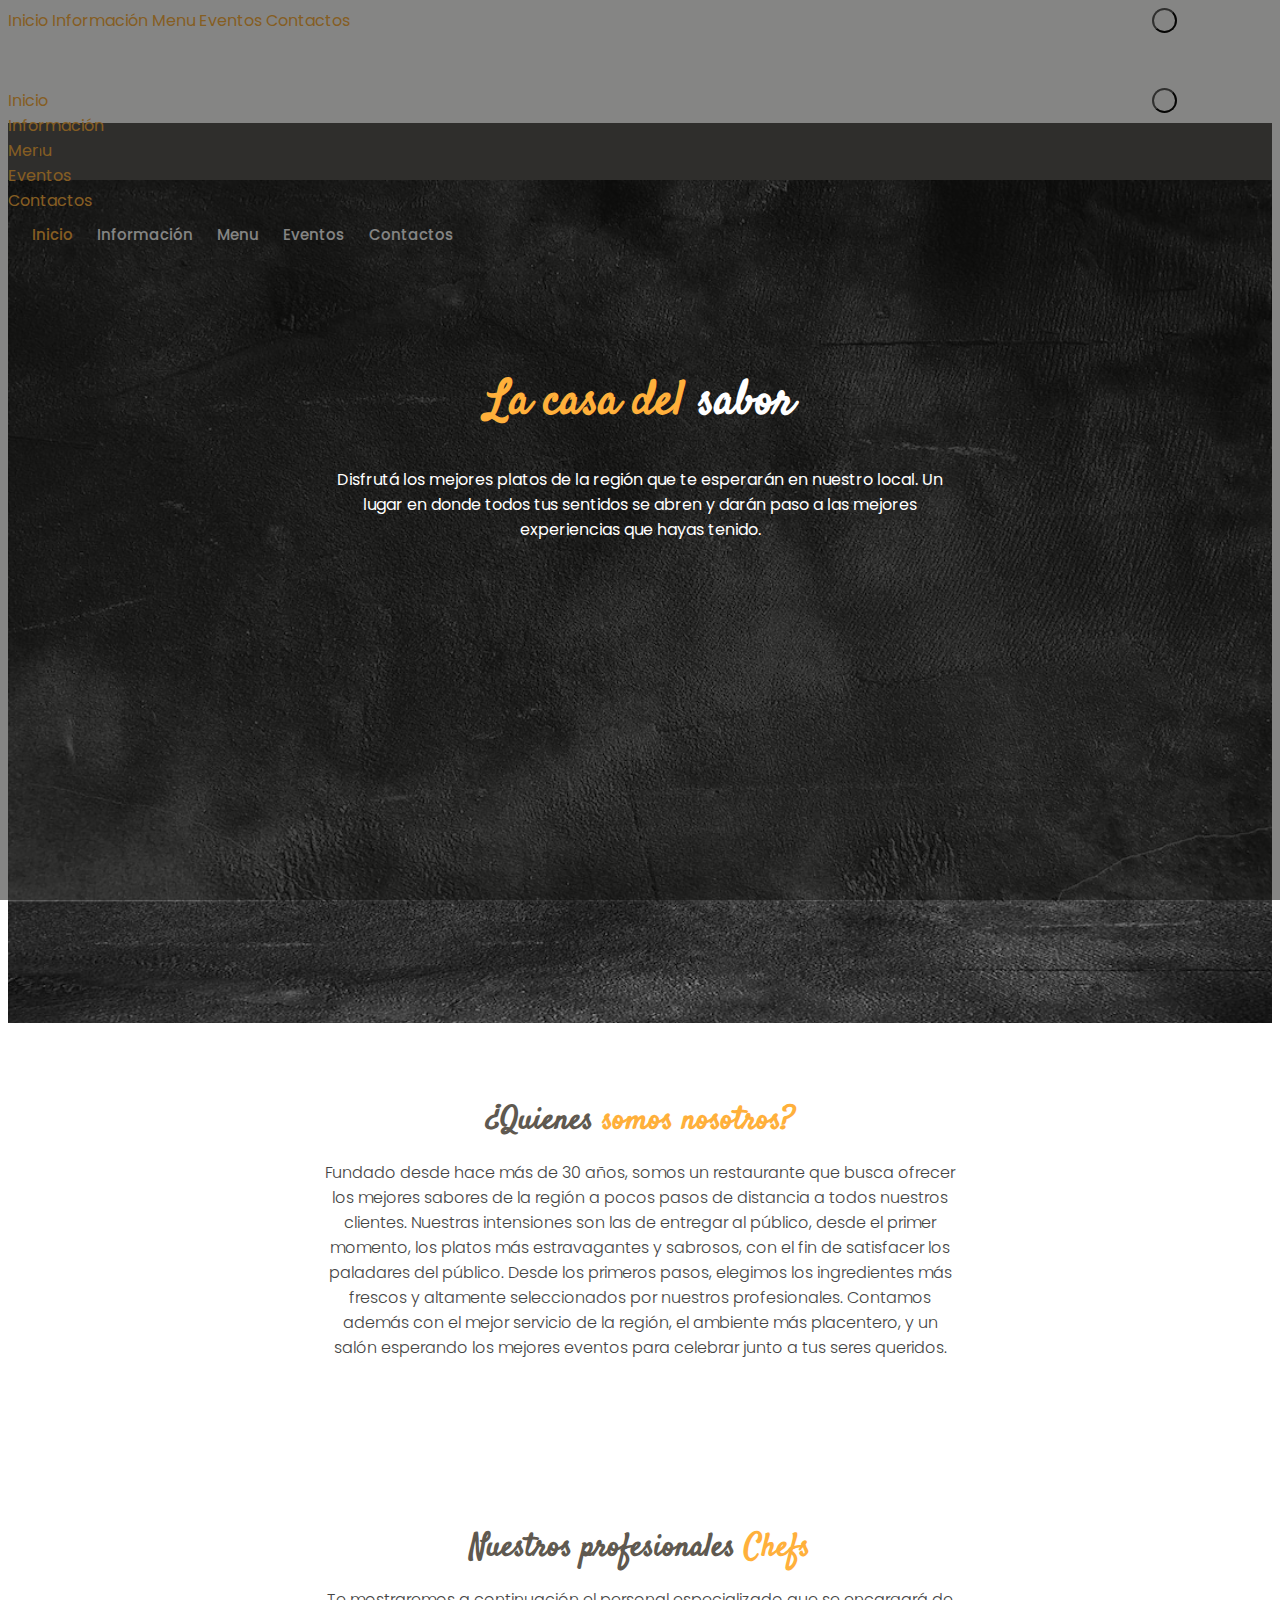
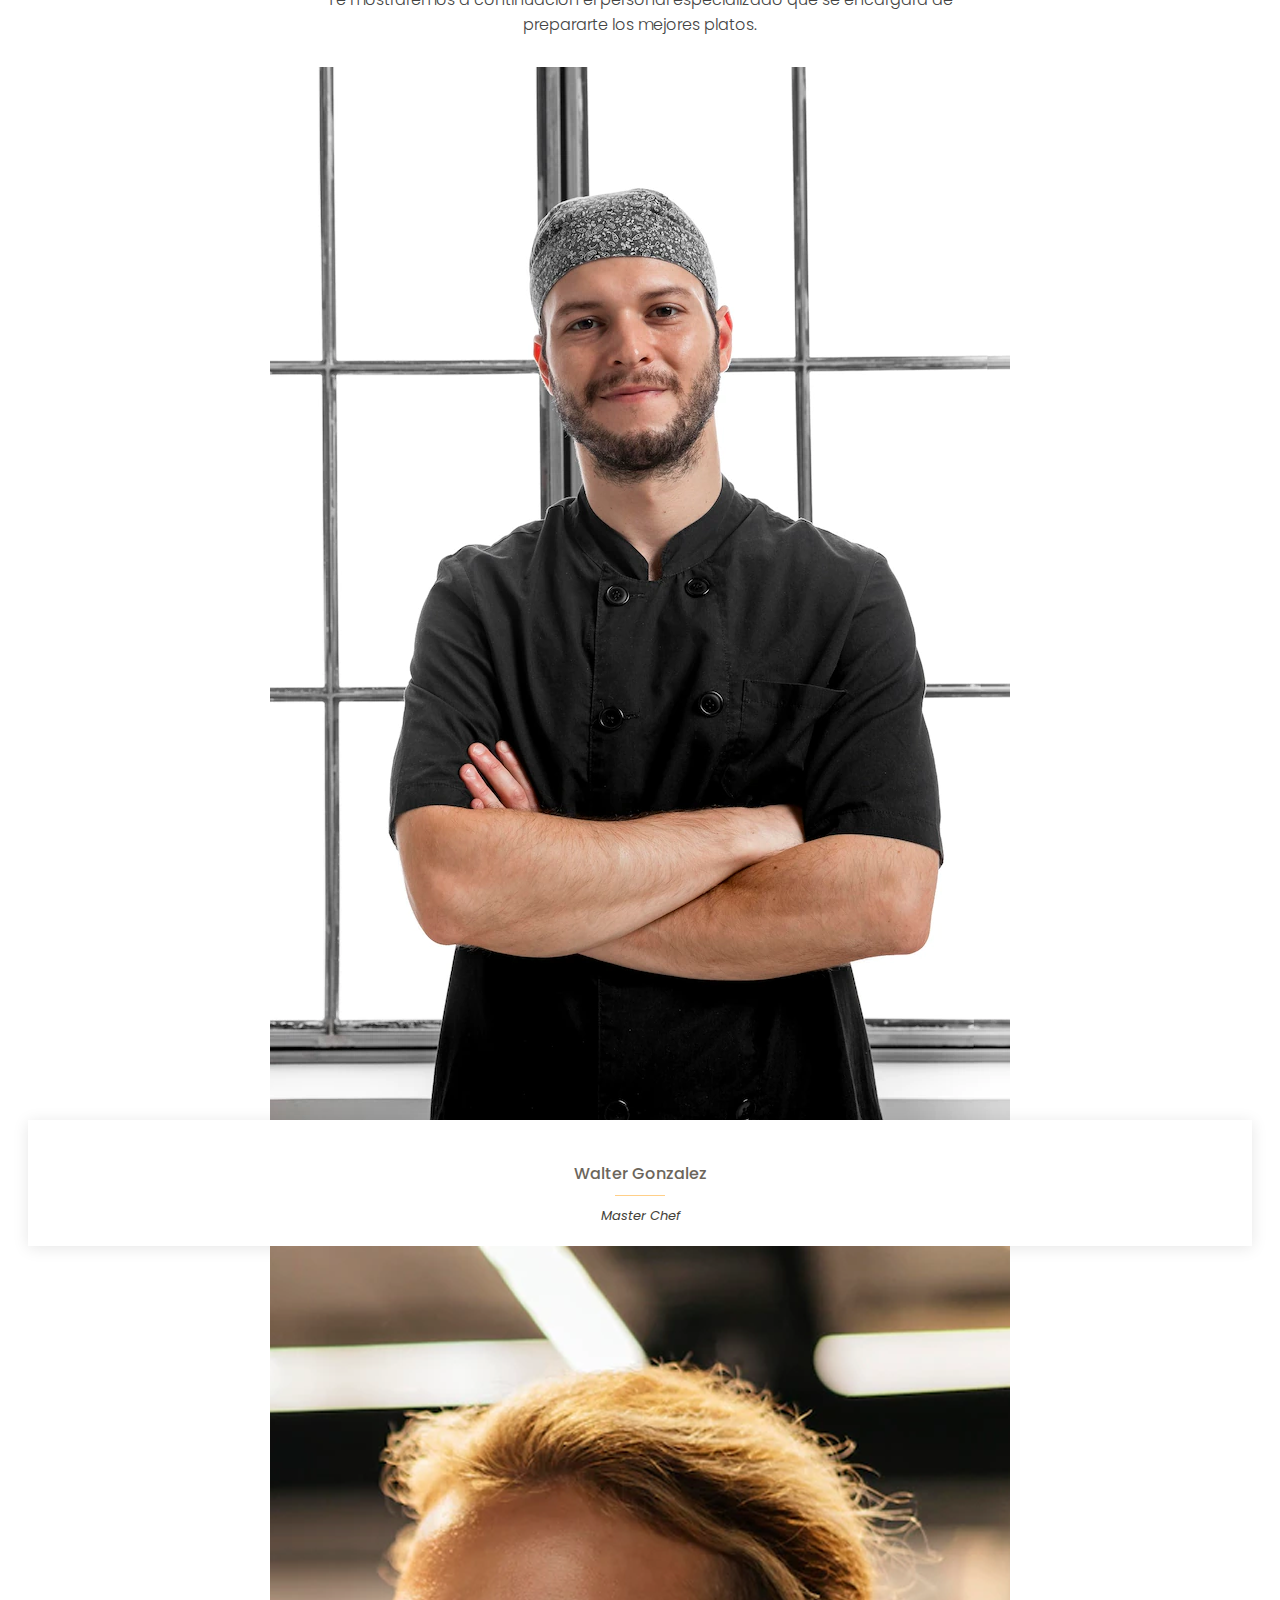
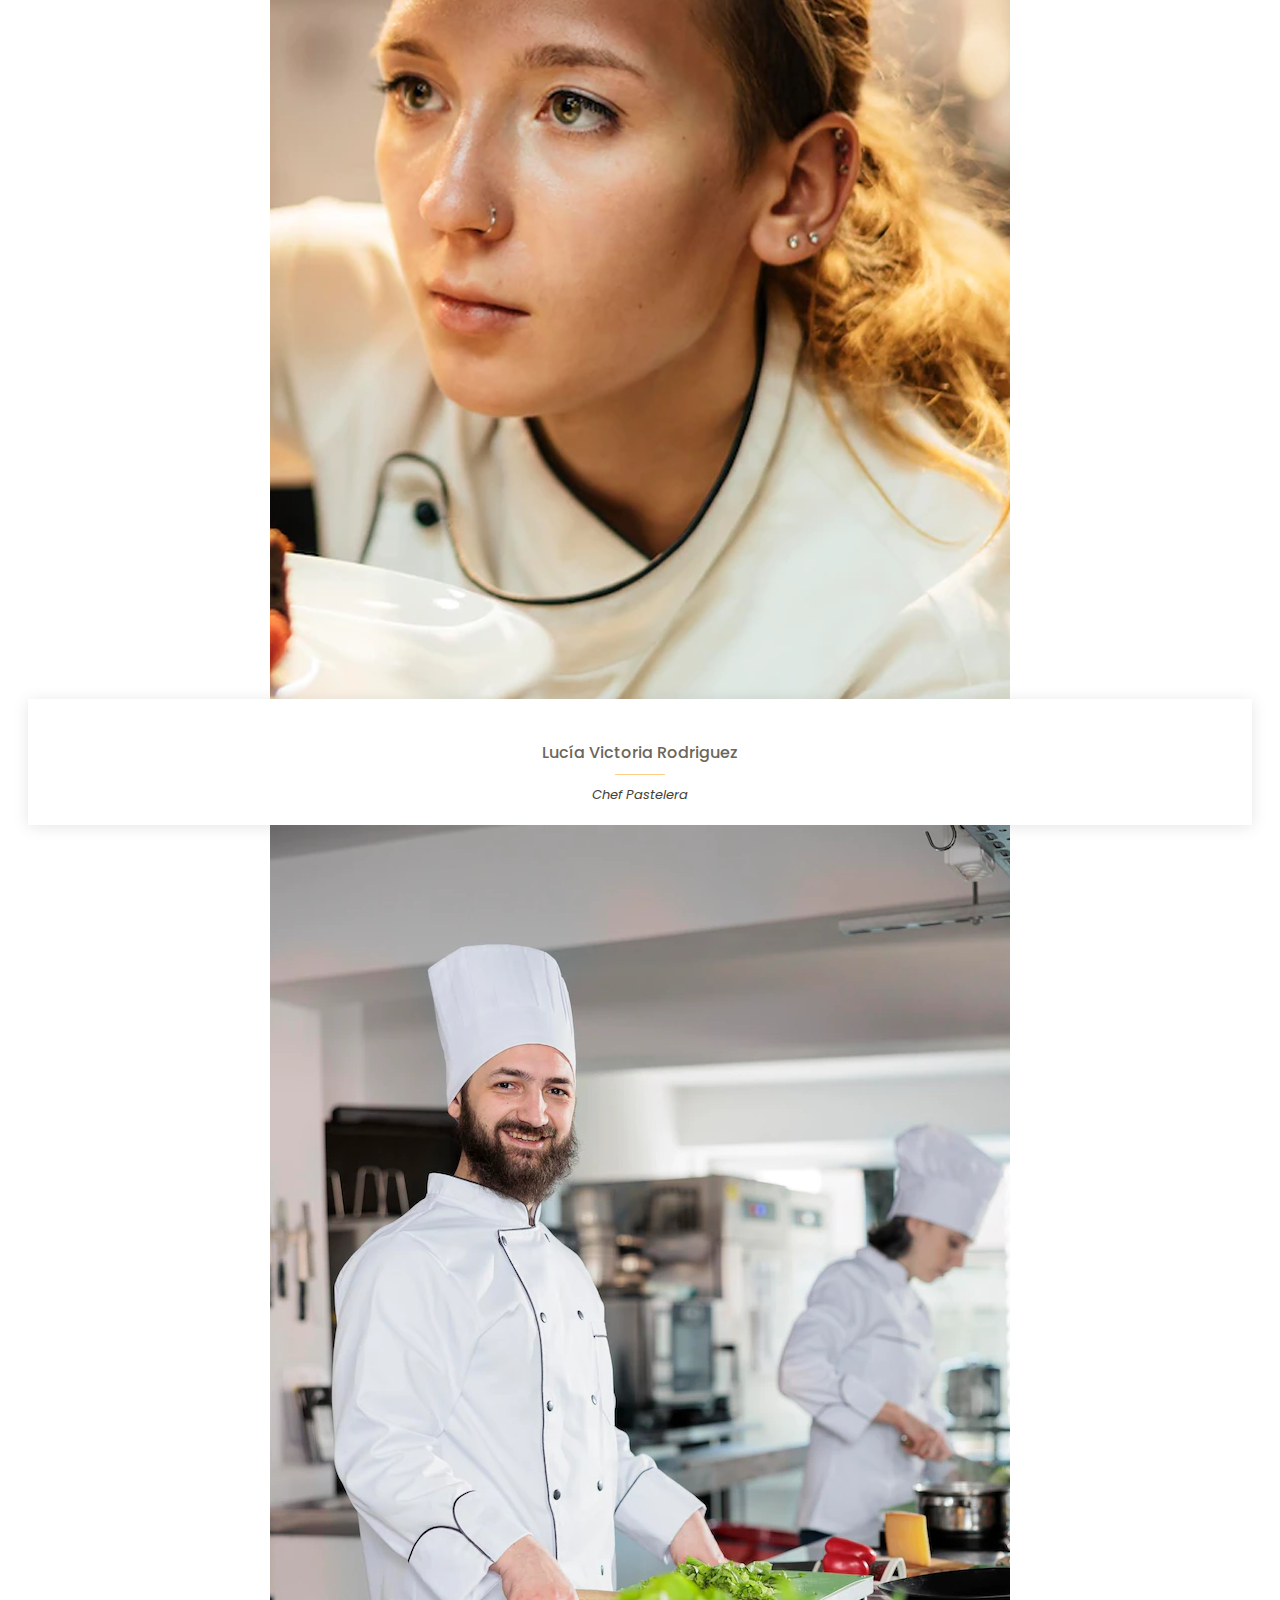
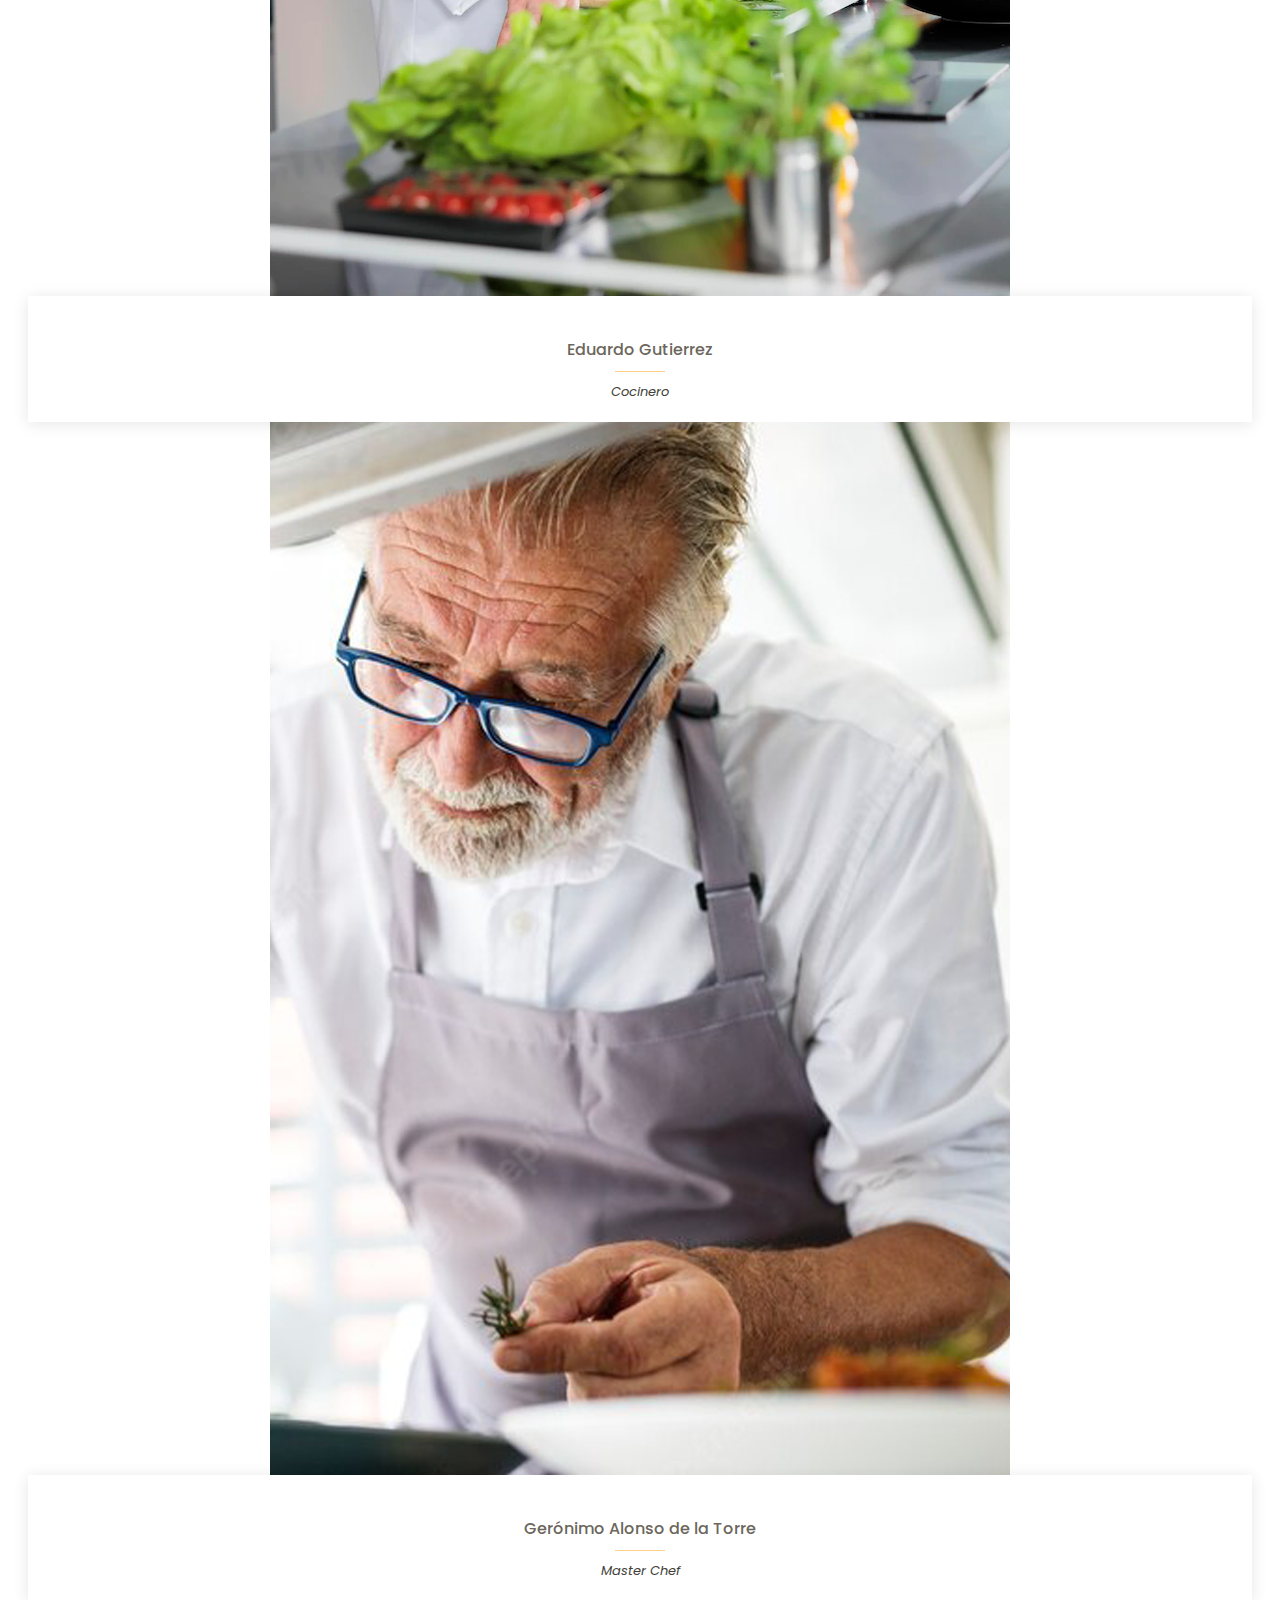
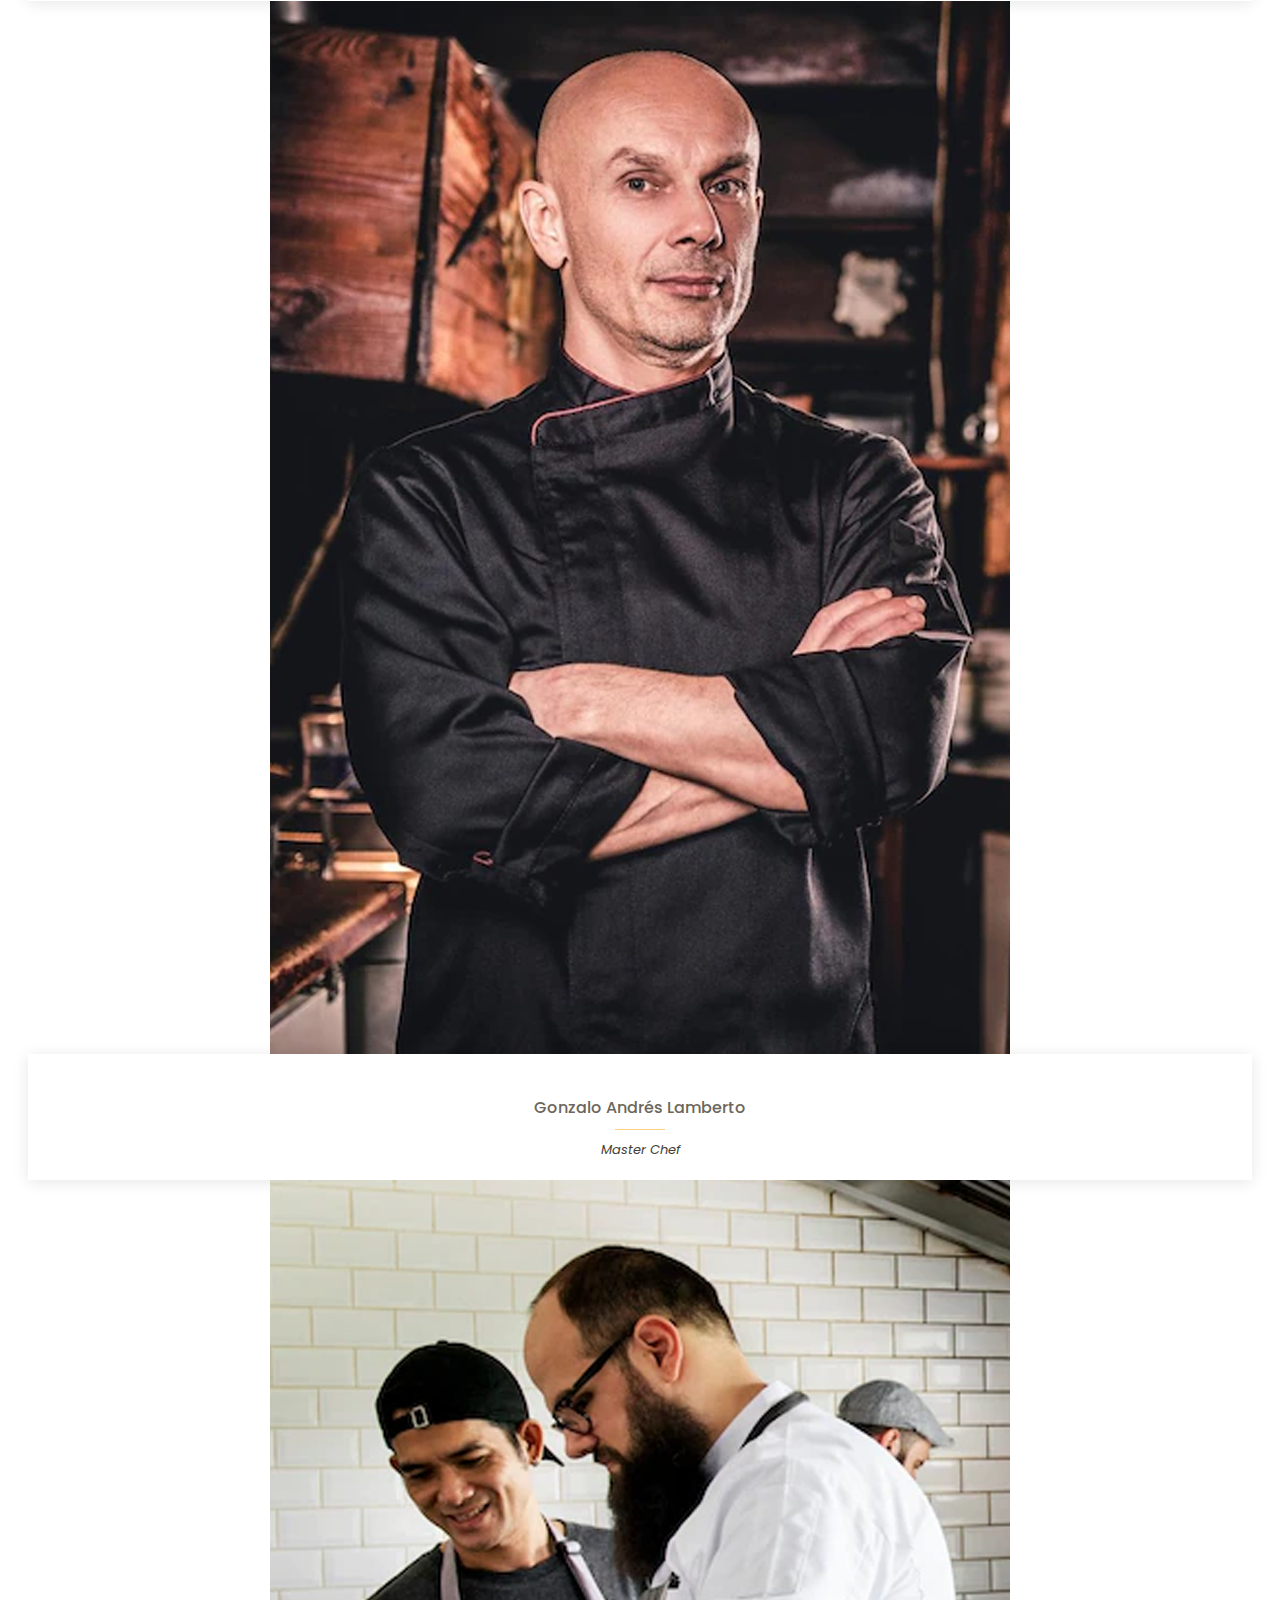
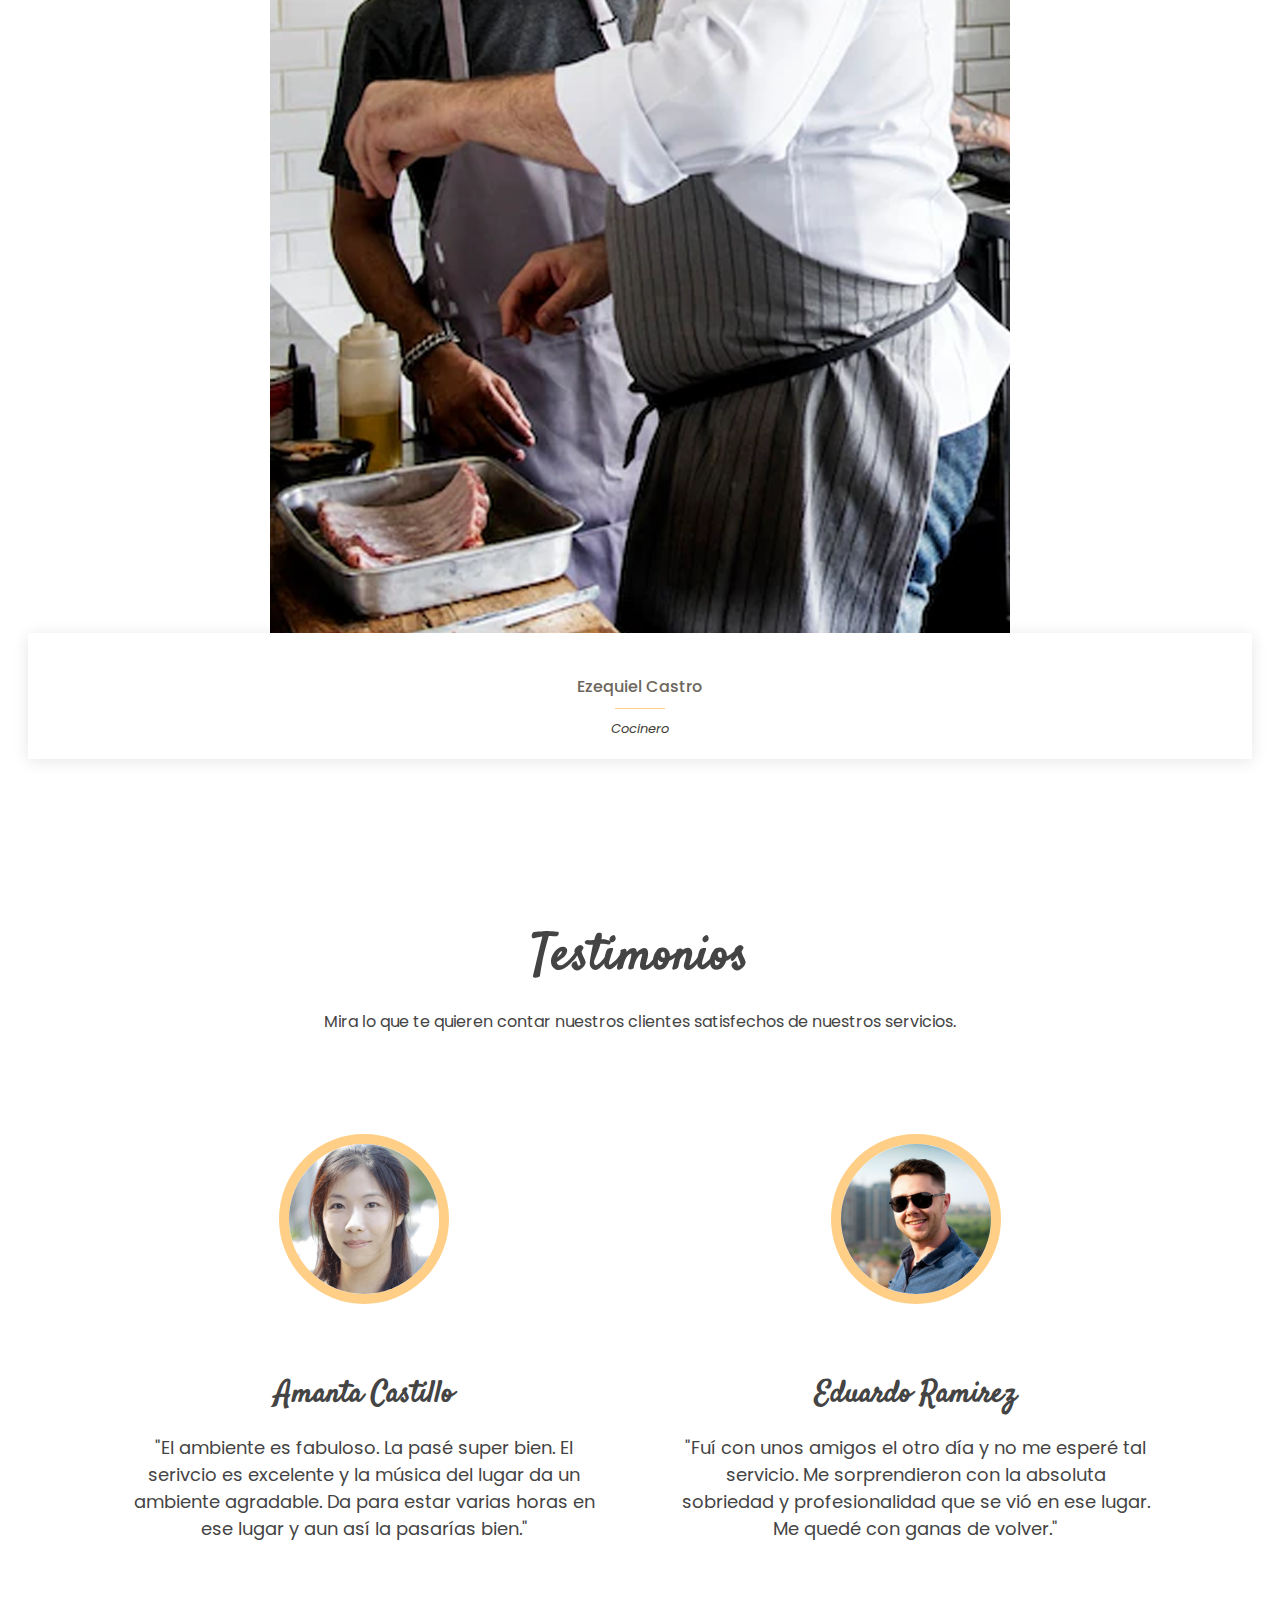
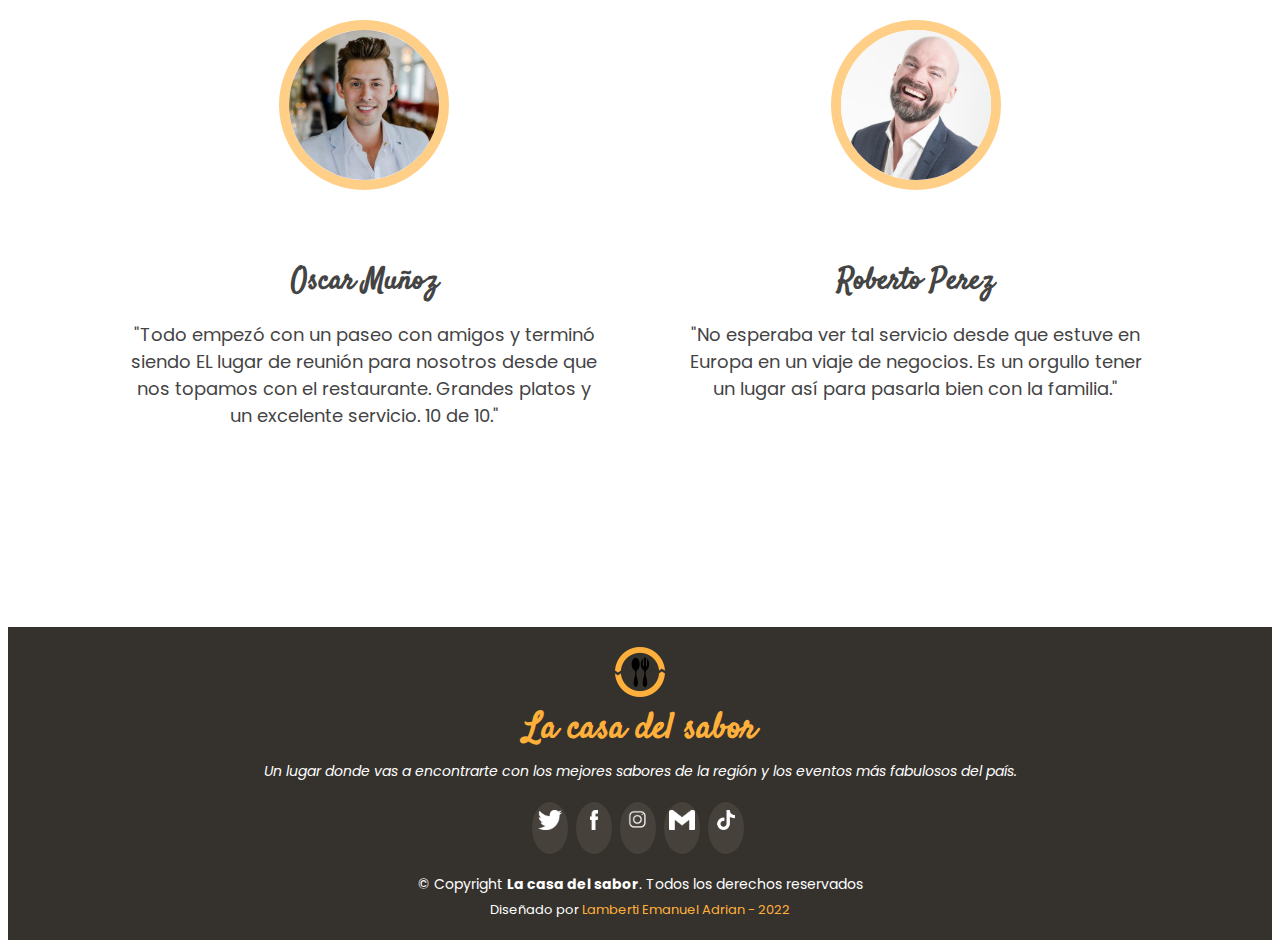
<file: info.html>
<!DOCTYPE html>
<html lang="es">

<head>
  <meta charset="utf-8">
  <meta content="width=device-width, initial-scale=1.0" name="viewport">
  <!-- Bootstrap 5 -->
  <link href="https://cdn.jsdelivr.net/npm/bootstrap@5.2.2/dist/css/bootstrap.min.css" 
  rel="stylesheet" integrity="sha384-Zenh87qX5JnK2Jl0vWa8Ck2rdkQ2Bzep5IDxbcnCeuOxjzrPF/et3URy9Bv1WTRi" 
  crossorigin="anonymous">
  <!-- Titulo -->
  <title>La casa del sabor - Restaurante</title>

  <link href="assets/img/logos/logo2.png" rel="icon">
  <!-- Iconos -->
  <link rel="stylesheet" href="https://use.fontawesome.com/releases/v5.8.1/css/all.css" integrity="sha384-50oBUHEmvpQ+1lW4y57PTFmhCaXp0ML5d60M1M7uH2+nqUivzIebhndOJK28anvf" crossorigin="anonymous">
  <!-- Google Fonts -->
  <link href="https://fonts.googleapis.com/css?family=Poppins:300,300i,400,400i,600,600i,700,700i|Satisfy|Comic+Neue:300,300i,400,400i,700,700i" rel="stylesheet">
  <!-- Template de CSS -->
  <link href="assets/css/style.css" rel="stylesheet">
</head>

<body>
<!-- Modal -->
<div class="modal fade" id="exampleModal" tabindex="-1" aria-labelledby="exampleModalLabel" aria-hidden="true">
  <div class="modal-dialog">
    <div class="modal-content">
      <div class="modal-body bg-dark text-white" style="list-style: none;">
          <button type="button" class="btn-close" style="position: absolute; left: 90%; background-color: white; border-radius: 100%;" data-bs-dismiss="modal" aria-label="Close"></button>
          <a class="nav-link scrollto m-2 mb-3 active" href="index.html">Inicio</a>
          <a class="nav-link scrollto m-2 mb-3" href="info.html">Información</a>
          <a class="nav-link scrollto m-2 mb-3" href="menu.html">Menu</a>
          <a class="nav-link scrollto m-2 mb-3" href="eventos.html">Eventos</a>
          <a class="nav-link scrollto m-2 mb-3" href="contactos.html" >Contactos</a>
      </div>
    </div>
  </div>
</div>
<!-- Modal -->
<!-- ======= Header ======= -->
  <header id="header" class="fixed-top d-flex align-items-center header-transparent">
    <div class="container-fluid container-xl d-flex align-items-center justify-content-between">
      <!-- Logo -->
      <div class="logo me-auto m-2">
        <h1><a href="index.html">La casa del sabor</a></h1>
      </div>
      <button type="button" class="btn navbarBurger navbar-toggler" data-bs-toggle="modal" data-bs-target="#exampleModal">
        <img src="assets/img/iconos/burger_menu.png" height="50" width="50">
      </button>
      <!-- Modal -->
      <div class="modal fade" id="exampleModal" tabindex="-1" aria-labelledby="exampleModalLabel" aria-hidden="true">
        <div class="modal-dialog">
          <div class="modal-content">            
            <div class="modal-body bg-dark" style="list-style: none;">
              <button type="button" class="btn-close" style="position: absolute; left: 90%; background-color: white; border-radius: 100%;" data-bs-dismiss="modal" aria-label="Close"></button>
              <li><a class="nav-link scrollto" href="index.html">Inicio</a></li>
              <li><a class="nav-link scrollto" href="info.html">Información</a></li>
              <li><a class="nav-link scrollto" href="menu.html">Menu</a></li>
              <li><a class="nav-link scrollto" href="eventos.html">Eventos</a></li>
              <li><a href="contactos.html" class="nav-link scrollto">Contactos</a></li>
            </div>
          </div>
        </div>
      </div>
      <!-- Navbar -->
      <nav id="navbar" class="navbar order-last order-lg-0">
        <ul>
          <li><a class="nav-link scrollto active" href="index.html">Inicio</a></li>
          <li><a class="nav-link scrollto" href="info.html">Información</a></li>
          <li><a class="nav-link scrollto" href="menu.html">Menu</a></li>
          <li><a class="nav-link scrollto" href="eventos.html">Eventos</a></li>
          <li><a href="contactos.html" class="nav-link scrollto">Contactos</a></li>
        </ul>
        <i class="bi bi-list mobile-nav-toggle"></i>
      </nav>
      <!-- Fin del navbar -->
    </div>
  </header>
  <!-- Fin del Header -->

  <!-- ======= Hero y carousel ======= -->
  <section id="hero">
    <div class="hero-container">
      <div id="heroCarousel" data-bs-interval="5000" class="carousel slide carousel-fade" data-bs-ride="carousel">
        <ol class="carousel-indicators" id="hero-carousel-indicators"></ol>
        <div class="carousel-inner" role="listbox">
          <!-- Slide 1 -->
          <div class="carousel-item active" style="background-image: url(assets/img/galeria/viejo-fondo-negro-textura-grunge-papel-tapiz-oscuro-pizarra-pizarra-hormigon_1258-48225.jpg);">
            <div class="carousel-container">
              <div class="carousel-content">
                <h2 class="animate__animated animate__fadeInDown"><span>La casa del</span> sabor</h2>
                <p class="animate__animated animate__fadeInUp">Disfrutá los mejores platos de la región que te esperarán en nuestro local. Un lugar en donde todos tus sentidos se abren y darán paso a las mejores experiencias que hayas tenido.</p>
              </div>
            </div>
          </div>
        </div>
        <a class="carousel-control-prev" href="#heroCarousel" role="button" data-bs-slide="prev">
          <span class="carousel-control-prev-icon bi bi-chevron-left" aria-hidden="true"></span>
        </a>
        <a class="carousel-control-next" href="#heroCarousel" role="button" data-bs-slide="next">
          <span class="carousel-control-next-icon bi bi-chevron-right" aria-hidden="true"></span>
        </a>
      </div>
    </div>
  </section>
  <!-- Fin de Hero -->

  <!-- Seccion sobre nosotros -->
  <section id="nosotros" class="sobre_nosotros">
    <div class="container">
        <div class="section-title">
            <h2>¿Quienes <span>somos nosotros?</span></h2>
            <p>Fundado desde hace más de 30 años, somos un restaurante que busca ofrecer los mejores sabores de la región a pocos pasos de distancia a todos nuestros clientes.
                Nuestras intensiones son las de entregar al público, desde el primer momento, los platos más estravagantes y sabrosos, con el fin de satisfacer los paladares del público.
                Desde los primeros pasos, elegimos los ingredientes más frescos y altamente seleccionados por nuestros profesionales. Contamos además con el mejor servicio de la región, el ambiente más placentero, y un salón esperando los mejores eventos para celebrar junto a tus seres queridos.
            </p>
          </div>
    </div>
  </section>
<!-- Fin de seccion sobre nosotros -->

<!-- Seccion chefs -->
<section id="chefs" class="chefs">
    <div class="container">
      <div class="section-title">
        <h2>Nuestros profesionales <span>Chefs</span></h2>
        <p>Te mostraremos a continuación el personal especializado que se encargará de prepararte los mejores platos.</p>
      </div>
      <div class="row">
        <div class="col-lg-4 col-md-6">
          <div class="member">
            <div class="pic"><img src="assets/img/chef/chef-pizza-tiro-medio-posando_23-2148785710.webp" class="img-fluid" alt=""></div>
            <div class="member-info">
              <h4>Walter Gonzalez</h4>
              <span>Master Chef</span>
            </div>
          </div>
        </div>
        <div class="col-lg-4 col-md-6">
          <div class="member">
            <div class="pic"><img src="assets/img/chef/chef-mujer.png" class="img-fluid" alt=""></div>
            <div class="member-info">
              <h4>Lucía Victoria Rodriguez</h4>
              <span>Chef Pastelera</span>
            </div>
          </div>
        </div>
        <div class="col-lg-4 col-md-6">
          <div class="member">
            <div class="pic"><img src="assets/img/chef/retrato-chef-feliz.webp" class="img-fluid" alt=""></div>
            <div class="member-info">
              <h4>Eduardo Gutierrez</h4>
              <span>Cocinero</span>
            </div>
          </div>
        </div>
        <div class="col-lg-4 col-md-6">
            <div class="member">
              <div class="pic"><img src="assets/img/chef/chef viejo.png" class="img-fluid" alt=""></div>
              <div class="member-info">
                <h4>Gerónimo Alonso de la Torre</h4>
                <span>Master Chef</span>
              </div>
            </div>
          </div>
          <div class="col-lg-4 col-md-6">
            <div class="member">
              <div class="pic"><img src="assets/img/chef/confiado-chef.png" class="img-fluid" alt=""></div>
              <div class="member-info">
                <h4>Gonzalo Andrés Lamberto</h4>
                <span>Master Chef</span>
              </div>
            </div>
          </div>
          <div class="col-lg-4 col-md-6">
            <div class="member">
              <div class="pic"><img src="assets/img/chef/chef-pizza.png" class="img-fluid" alt=""></div>
              <div class="member-info">
                <h4>Ezequiel Castro</h4>
                <span>Cocinero</span>
              </div>
            </div>
          </div>
      </div>
    </div>
  </section>
<!-- Fin de seccion chefs -->

<!-- Testimonios -->
<section class="testimonios">
    <div class="testimonios-title">
     <h2>Testimonios</h2>
     <p>Mira lo que te quieren contar nuestros clientes satisfechos de nuestros servicios.</p>
    </div>
     <div class="box-testimonio">
      <div class="card-testimonio">
        <div class="card-img"><img src="assets/img/testimonios/testimonials-2.jpg" alt="" style="border: 10px solid #ffcf88;"></div>
        <div class="testimonio-text">
        <h4>Amanta Castillo</h4>
        <p>"El ambiente es fabuloso. La pasé super bien. El serivcio es excelente y la música del lugar da un ambiente agradable. Da para estar varias horas en ese lugar y aun así la pasarías bien."</p>
        </div>
      </div>
      <div class="card-testimonio">
          <div class="card-img"><img src="assets/img/testimonios/testimonials-5.jpg" alt="" style="border: 10px solid #ffcf88;"></div>
          <div class="testimonio-text">
          <h4>Eduardo Ramirez</h4>
          <p>"Fuí con unos amigos el otro día y no me esperé tal servicio. Me sorprendieron con la absoluta sobriedad y profesionalidad que se vió en ese lugar. Me quedé con ganas de volver."</p>
          </div>
        </div>
        <div class="card-testimonio">
            <div class="card-img"><img src="assets/img/testimonios/testimonials-4.jpg" alt="" style="border: 10px solid #ffcf88;"></div>
            <div class="testimonio-text">
            <h4>Oscar Muñoz</h4>
            <p>"Todo empezó con un paseo con amigos y terminó siendo EL lugar de reunión para nosotros desde que nos topamos con el restaurante. Grandes platos y un excelente servicio. 10 de 10."</p>
            </div>
          </div>
          <div class="card-testimonio">
              <div class="card-img"><img src="assets/img/testimonios/testimonials-1.jpg" alt="" style="border: 10px solid #ffcf88;"></div>
              <div class="testimonio-text">
              <h4>Roberto Perez</h4>
              <p>"No esperaba ver tal servicio desde que estuve en Europa en un viaje de negocios. Es un orgullo tener un lugar así para pasarla bien con la familia."</p>
              </div>
            </div>
     </div>
   </section>
<!-- Fin de testimonios-->

<!-- ======= Footer ======= -->
<footer id="footer">
    <div class="container">
      <img src="assets/img/logos/logo2.png" alt="logo" height="50px" class="mb-3"/>
      <h3>La casa del sabor</h3>
      <p>Un lugar donde vas a encontrarte con los mejores sabores de la región y los eventos más fabulosos del país.</p>
      <div class="social-links">
        <a href="https://twitter.com/?lang=es" class="twitter"><img src="assets/img/iconos/twitter.png" style="height: 20px;"></a>
        <a href="https://www.facebook.com" class="facebook"><img src="assets/img/iconos/facebook-logo.png" style="height: 20px;"></a>
        <a href="https://www.instagram.com" class="instagram"><img src="assets/img/iconos/Insta-Logo.png" style="height: 20px;"></a>
        <a href="https://www.google.com.ar/?hl=es" class="gmail"><img src="assets/img/iconos/Gmail.webp" style="height: 20px;"></a>
        <a href="https://www.tiktok.com/es/" class="tik-tok"><img src="assets/img/iconos/TikTok-Logo.png" style="height: 20px;"></a>
      </div>
      <div class="copyright">
        &copy; Copyright <strong><span>La casa del sabor</span></strong>. Todos los derechos reservados
      </div>
      <div class="credits">
        Diseñado por <a href="https://bootstrapmade.com/">Lamberti Emanuel Adrian - 2022</a>
      </div>
    </div>
  </footer>
  <!-- Fin de footer -->

  <!-- Boton desliza hacia arriba -->
  <a href="#" class="back-to-top d-flex align-items-center justify-content-center"><img src="assets/img/iconos/flecha.png" style="height: 20px;"/></a>

  <!-- Bootstrap archivos JS -->
  <script src="https://cdn.jsdelivr.net/npm/@popperjs/core@2.11.6/dist/umd/popper.min.js" integrity="sha384-oBqDVmMz9ATKxIep9tiCxS/Z9fNfEXiDAYTujMAeBAsjFuCZSmKbSSUnQlmh/jp3" crossorigin="anonymous"></script>
  <script src="https://cdn.jsdelivr.net/npm/bootstrap@5.2.2/dist/js/bootstrap.min.js" integrity="sha384-IDwe1+LCz02ROU9k972gdyvl+AESN10+x7tBKgc9I5HFtuNz0wWnPclzo6p9vxnk" crossorigin="anonymous"></script>
  
  <!-- Template de archivos de JS -->
  <script src="assets/js/main.js"></script>

</body>
</html>
</file>
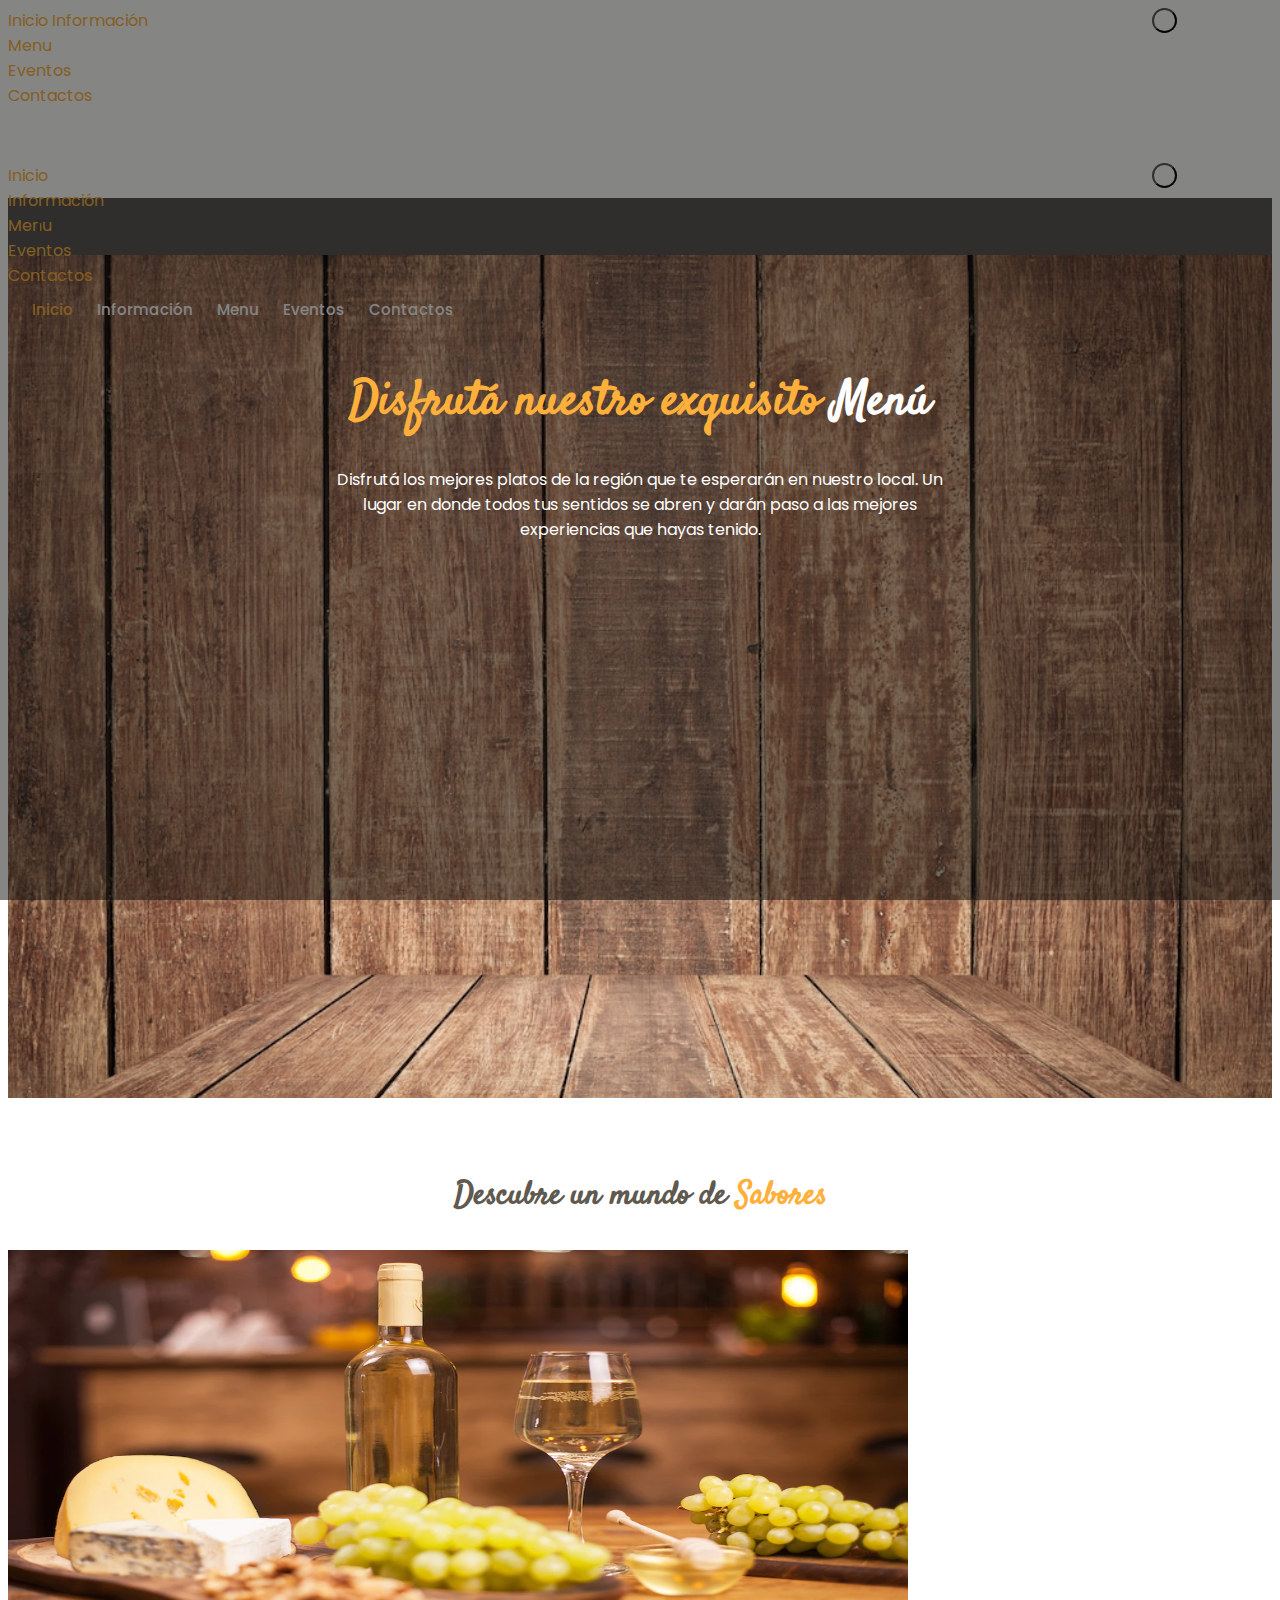
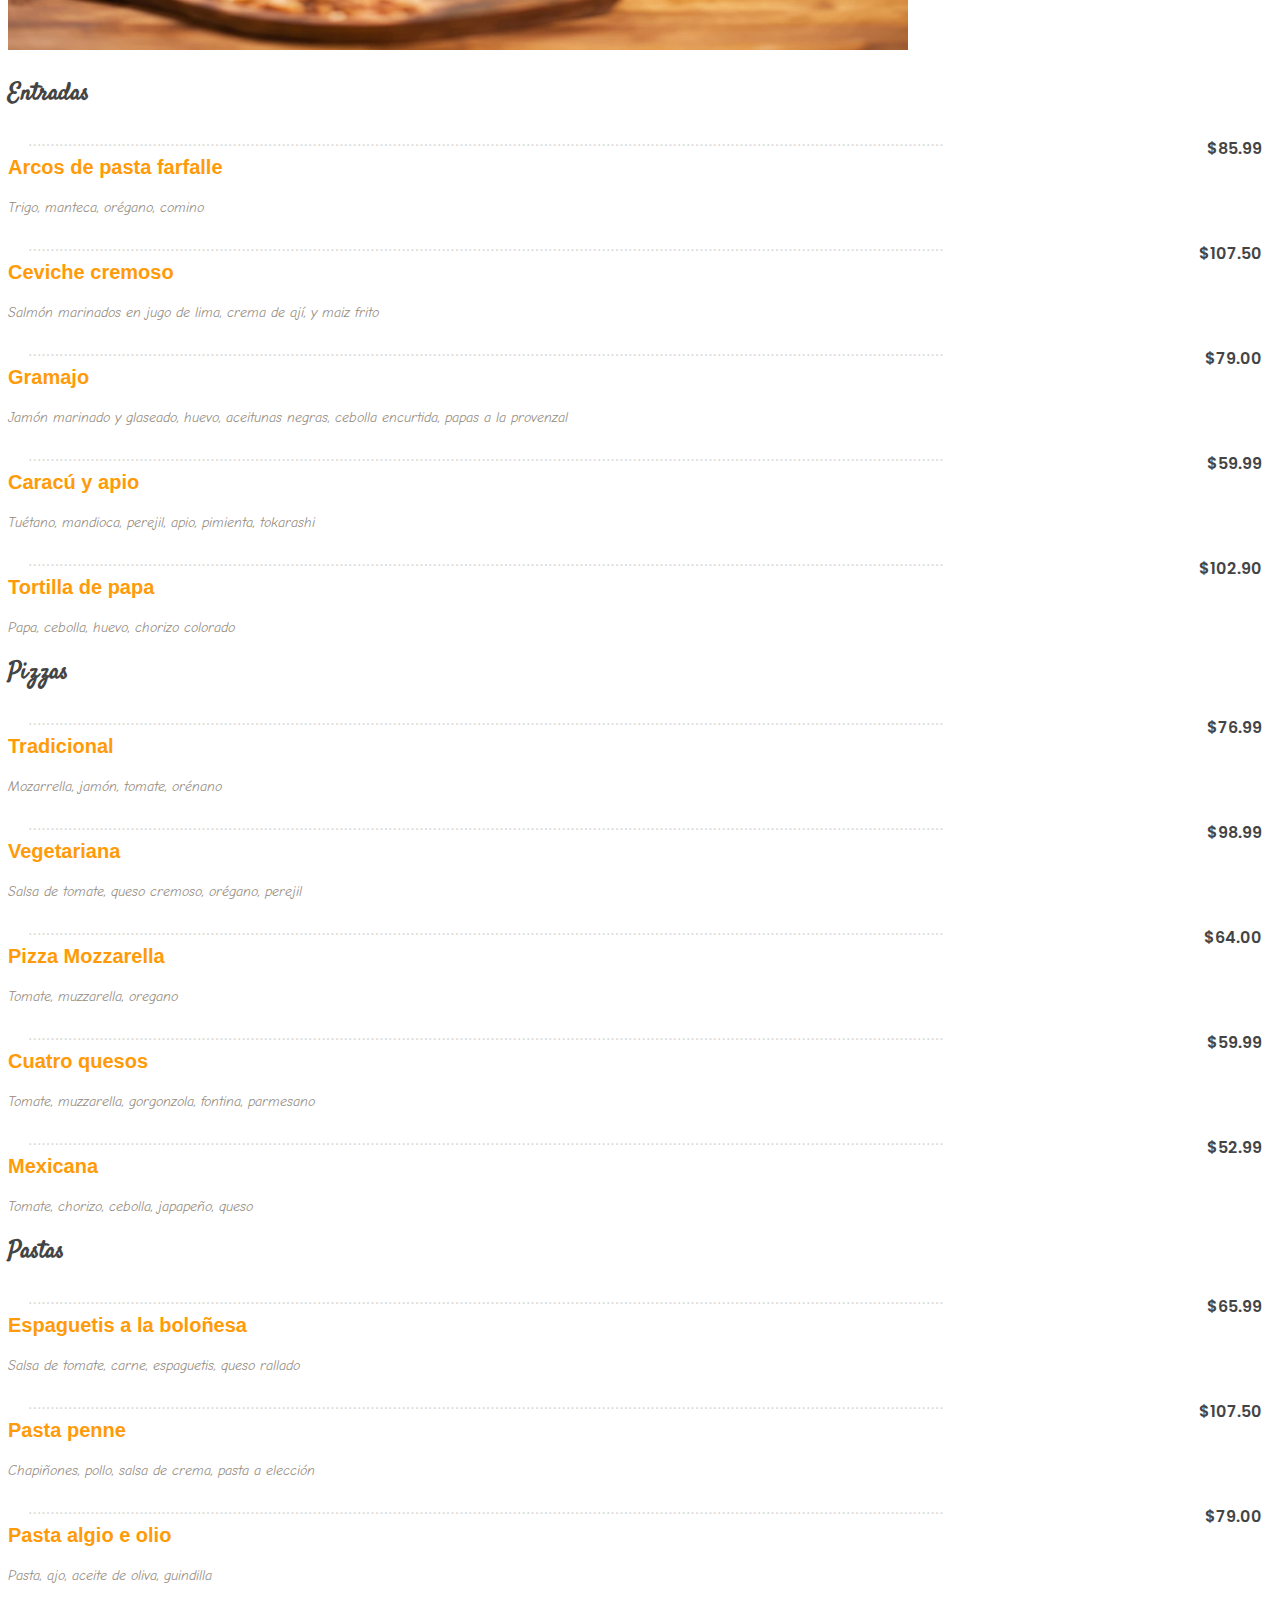
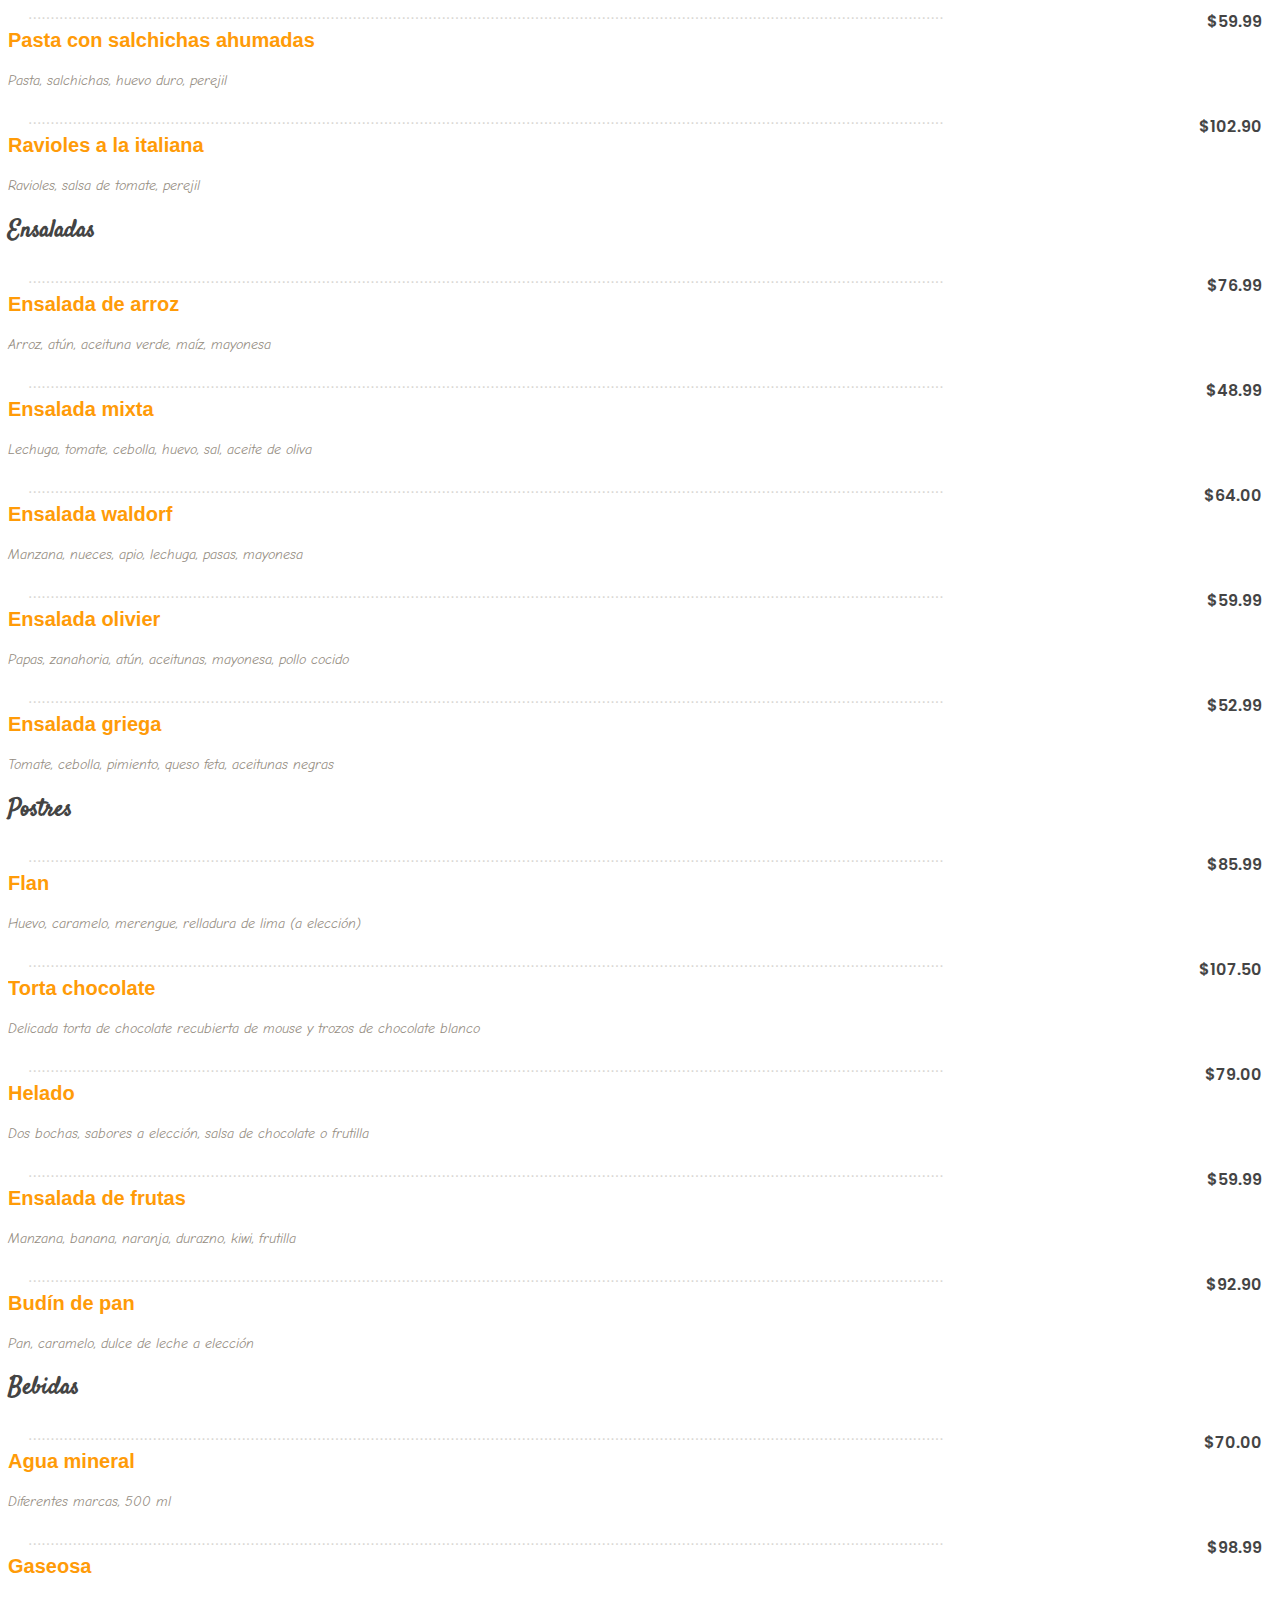
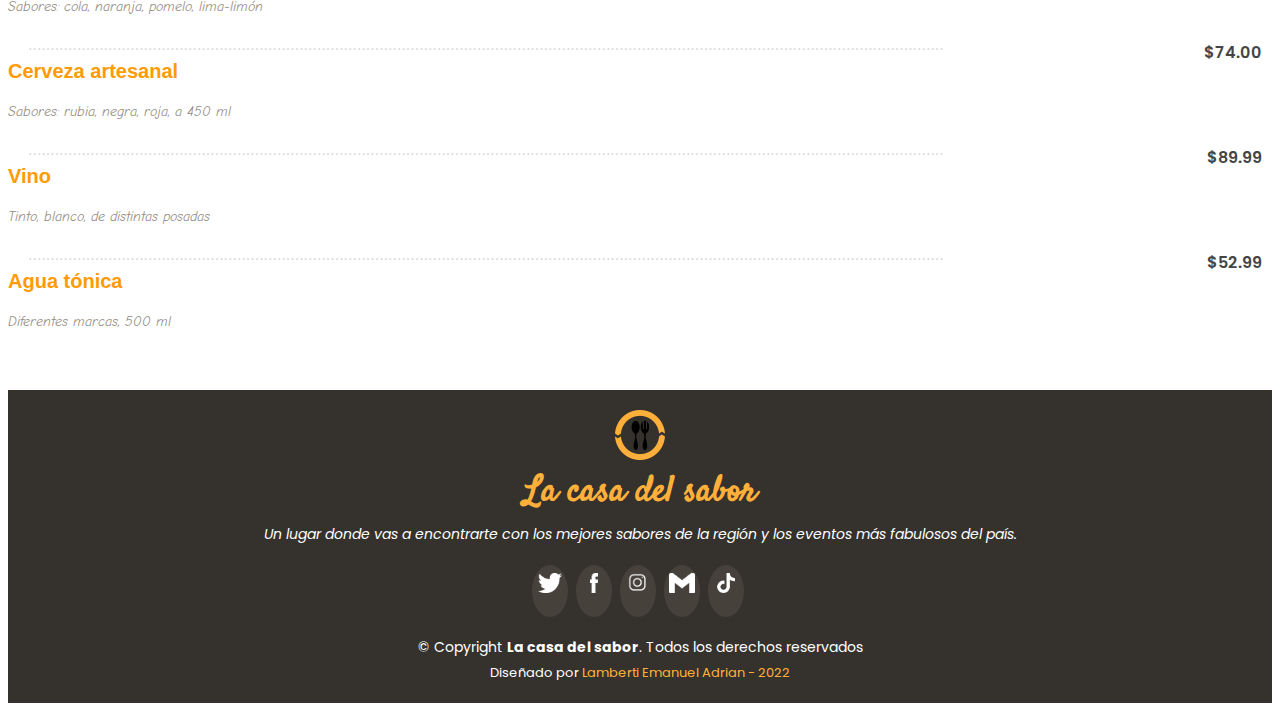
<file: menu.html>
<!DOCTYPE html>
<html lang="es">

<head>
  <meta charset="utf-8">
  <meta content="width=device-width, initial-scale=1.0" name="viewport">
  <!-- Bootstrap 5 -->
  <link href="https://cdn.jsdelivr.net/npm/bootstrap@5.2.2/dist/css/bootstrap.min.css" 
  rel="stylesheet" integrity="sha384-Zenh87qX5JnK2Jl0vWa8Ck2rdkQ2Bzep5IDxbcnCeuOxjzrPF/et3URy9Bv1WTRi" 
  crossorigin="anonymous">
  <!-- Titulo -->
  <title>La casa del sabor - Restaurante</title>

  <link href="assets/img/logos/logo2.png" rel="icon">
  <!-- Iconos -->
  <link rel="stylesheet" href="https://use.fontawesome.com/releases/v5.8.1/css/all.css" integrity="sha384-50oBUHEmvpQ+1lW4y57PTFmhCaXp0ML5d60M1M7uH2+nqUivzIebhndOJK28anvf" crossorigin="anonymous">
  <!-- Google Fonts -->
  <link href="https://fonts.googleapis.com/css?family=Poppins:300,300i,400,400i,600,600i,700,700i|Satisfy|Comic+Neue:300,300i,400,400i,700,700i" rel="stylesheet">
  <!-- Template de CSS -->
  <link href="assets/css/style.css" rel="stylesheet">
</head>

<body>
<!-- Modal -->
<div class="modal fade" id="exampleModal" tabindex="-1" aria-labelledby="exampleModalLabel" aria-hidden="true">
  <div class="modal-dialog">
    <div class="modal-content">
      <div class="modal-body bg-dark text-white" style="list-style: none;">
          <button type="button" class="btn-close" style="position: absolute; left: 90%; background-color: white; border-radius: 100%;" data-bs-dismiss="modal" aria-label="Close"></button>
          <a class="nav-link scrollto m-2 mb-3 active" href="index.html">Inicio</a>
          <a class="nav-link scrollto m-2 mb-3" href="info.html">Información</a>
          <li><a class="nav-link scrollto m-2 mb-3" href="menu.html">Menu</a></li>
          <li><a class="nav-link scrollto m-2 mb-3" href="eventos.html">Eventos</a></li>
          <li><a class="nav-link scrollto m-2 mb-3" href="contactos.html" >Contactos</a></li>
      </div>
    </div>
  </div>
</div>
<!-- Modal -->
<!-- ======= Header ======= -->
  <header id="header" class="fixed-top d-flex align-items-center header-transparent">
    <div class="container-fluid container-xl d-flex align-items-center justify-content-between">
      <!-- Logo -->
      <div class="logo me-auto m-2">
        <h1><a href="index.html">La casa del sabor</a></h1>
      </div>
      <button type="button" class="btn navbarBurger navbar-toggler" data-bs-toggle="modal" data-bs-target="#exampleModal">
        <img src="assets/img/iconos/burger_menu.png" height="50" width="50">
      </button>
      <!-- Modal -->
      <div class="modal fade" id="exampleModal" tabindex="-1" aria-labelledby="exampleModalLabel" aria-hidden="true">
        <div class="modal-dialog">
          <div class="modal-content">            
            <div class="modal-body bg-dark" style="list-style: none;">
              <button type="button" class="btn-close" style="position: absolute; left: 90%; background-color: white; border-radius: 100%;" data-bs-dismiss="modal" aria-label="Close"></button>
              <li><a class="nav-link scrollto" href="index.html">Inicio</a></li>
              <li><a class="nav-link scrollto" href="info.html">Información</a></li>
              <li><a class="nav-link scrollto" href="menu.html">Menu</a></li>
              <li><a class="nav-link scrollto" href="eventos.html">Eventos</a></li>
              <li><a href="contactos.html" class="nav-link scrollto">Contactos</a></li>
            </div>
          </div>
        </div>
      </div>
      <!-- Navbar -->
      <nav id="navbar" class="navbar order-last order-lg-0">
        <ul>
          <li><a class="nav-link scrollto active" href="index.html">Inicio</a></li>
          <li><a class="nav-link scrollto" href="info.html">Información</a></li>
          <li><a class="nav-link scrollto" href="menu.html">Menu</a></li>
          <li><a class="nav-link scrollto" href="eventos.html">Eventos</a></li>
          <li><a href="contactos.html" class="nav-link scrollto">Contactos</a></li>
        </ul>
        <i class="bi bi-list mobile-nav-toggle"></i>
      </nav>
      <!-- Fin del navbar -->
    </div>
  </header>
  <!-- Fin del Header -->

  <!-- ======= Hero y carousel ======= -->
  <section id="hero">
    <div class="hero-container">
      <div id="heroCarousel" data-bs-interval="5000" class="carousel slide carousel-fade" data-bs-ride="carousel">
        <ol class="carousel-indicators" id="hero-carousel-indicators"></ol>
        <div class="carousel-inner" role="listbox">
          <!-- Slide 1 -->
          <div class="carousel-item active" style="background-image: url(assets/img/galeria/mesa-fondo_1404-8.jpg); background-size: cover;">
            <div class="carousel-container">
              <div class="carousel-content">
                <h2 class="animate__animated animate__fadeInDown"><span>Disfrutá nuestro exquisito</span> Menú</h2>
                <p class="animate__animated animate__fadeInUp">Disfrutá los mejores platos de la región que te esperarán en nuestro local. Un lugar en donde todos tus sentidos se abren y darán paso a las mejores experiencias que hayas tenido.</p>
              </div>
            </div>
        </div>
    </div>
  </section>
  <!-- Fin de Hero -->

  <!-- ======= Seccion Menú ======= -->
  <section id="menu" class="menu">
    <div class="container">
      <div class="section-title">
        <h2>Descubre un mundo de <span>Sabores</span></h2>
      </div>
      <div class="img-menu-ancho mb-5">
        <img src="assets/img/platos/festival-gastronomico-diferentes-quesos-vino-blanco-restaurante-vintage-botella-vino-blanco-uvas-frescas_482257-19777.webp" height="400" width="900" class="mx-auto d-block" alt="rico plato del resutaurante">
      </div>

      <div class="row menu-container">
        <div class="col-sm-12 col-lg-6 menu-item">
            <div class="h3-division-menu">
                <h2>Entradas</h2>
            </div>
            <!-- item 1 -->
            <div class="col-sm-12 menu-item">
              <div class="menu-content">
                <h3>Arcos de pasta farfalle</h3><span>$85.99</span>
              </div>
              <div class="menu-ingredients">
                Trigo, manteca, orégano, comino
              </div>
            </div>
            <!-- item 1 -->
            <!-- item 2 -->
            <div class="col-sm-12 menu-item">
              <div class="menu-content">
                <h3>Ceviche cremoso</h3><span>$107.50</span>
              </div>
              <div class="menu-ingredients">
                Salmón marinados en jugo de lima, crema de ají, y maiz frito
              </div>
            </div>
            <!-- item 2 -->
            <!-- item 3 -->
            <div class="col-sm-12 menu-item">
              <div class="menu-content">
                <h3>Gramajo</h3><span>$79.00</span>
              </div>
              <div class="menu-ingredients">
                Jamón marinado y glaseado, huevo, aceitunas negras, cebolla encurtida, papas a la provenzal
              </div>
            </div>
            <!-- item 3 -->
            <!-- item 4 -->
            <div class="col-sm-12 menu-item">
              <div class="menu-content">
                <h3>Caracú y apio</h3><span>$59.99</span>
              </div>
              <div class="menu-ingredients">
                Tuétano, mandioca, perejil, apio, pimienta, tokarashi
              </div>
            </div>
            <!-- item 4 -->
            <!-- item 5 -->
            <div class="col-sm-12 menu-item mb-5">
              <div class="menu-content">
                <h3>Tortilla de papa</h3><span>$102.90</span>
              </div>
              <div class="menu-ingredients">
                Papa, cebolla, huevo, chorizo colorado
              </div>
            </div>
            <!-- item 5 -->
          </div>
          
          <div class="col-sm-12 col-lg-6 menu-item">
            <div class="h3-division-menu">
                <h2>Pizzas</h2>
            </div>
            <div class="col-sm-12 menu-item">
              <div class="menu-content">
                <h3>Tradicional</h3><span>$76.99</span>
              </div>
              <div class="menu-ingredients">
                Mozarrella, jamón, tomate, orénano
              </div>
            </div>        
            <div class="col-sm-12 menu-item">
              <div class="menu-content">
                <h3>Vegetariana</h3><span>$98.99</span>
              </div>
              <div class="menu-ingredients">
                Salsa de tomate, queso cremoso, orégano, perejil
              </div>
            </div>
            <div class="col-sm-12 menu-item">
              <div class="menu-content">
                <h3>Pizza Mozzarella</h3><span>$64.00</span>
              </div>
              <div class="menu-ingredients">
                Tomate, muzzarella, oregano
              </div>
            </div>
            <div class="col-sm-12 menu-item">
              <div class="menu-content">
                <h3>Cuatro quesos</h3><span>$59.99</span>
              </div>
              <div class="menu-ingredients">
                Tomate, muzzarella, gorgonzola, fontina, parmesano
              </div>
            </div>
            <div class="col-sm-12 menu-item mb-5">
              <div class="menu-content">
                <h3>Mexicana</h3><span>$52.99</span>
              </div>
              <div class="menu-ingredients">
                Tomate, chorizo, cebolla, japapeño, queso
              </div>
            </div>
          </div>
</div>

<div class="row menu-container">
        <div class="col-sm-12 col-lg-6 menu-item">
            <div class="h3-division-menu">
                <h2>Pastas</h2>
            </div>
            <div class="col-sm-12 menu-item">
              <div class="menu-content">
                <h3>Espaguetis a la boloñesa</h3><span>$65.99</span>
              </div>
              <div class="menu-ingredients">
                Salsa de tomate, carne, espaguetis, queso rallado
              </div>
            </div>
            <div class="col-sm-12 menu-item">
              <div class="menu-content">
                <h3>Pasta penne</h3><span>$107.50</span>
              </div>
              <div class="menu-ingredients">
                Chapiñones, pollo, salsa de crema, pasta a elección
              </div>
            </div>
            <div class="col-sm-12 menu-item">
              <div class="menu-content">
                <h3>Pasta algio e olio</h3><span>$79.00</span>
              </div>
              <div class="menu-ingredients">
                Pasta, ajo, aceite de oliva, guindilla
              </div>
            </div>
            <div class="col-sm-12 menu-item">
              <div class="menu-content">
                <h3>Pasta con salchichas ahumadas</h3><span>$59.99</span>
              </div>
              <div class="menu-ingredients">
                Pasta, salchichas, huevo duro, perejil
              </div>
            </div>
            <div class="col-sm-12 menu-item mb-5">
              <div class="menu-content">
                <h3>Ravioles a la italiana</h3><span>$102.90</span>
              </div>
              <div class="menu-ingredients">
                Ravioles, salsa de tomate, perejil
              </div>
            </div>
        </div>

        <div class="col-sm-12 col-lg-6 menu-item">
            <div class="h3-division-menu">
                <h2>Ensaladas</h2>
            </div>
            <div class="col-sm-12 menu-item">
              <div class="menu-content">
                <h3>Ensalada de arroz</h3><span>$76.99</span>
              </div>
              <div class="menu-ingredients">
                Arroz, atún, aceituna verde, maíz, mayonesa
              </div>
            </div>
            <div class="col-sm-12 menu-item">
              <div class="menu-content">
                <h3>Ensalada mixta</h3><span>$48.99</span>
              </div>
              <div class="menu-ingredients">
                Lechuga, tomate, cebolla, huevo, sal, aceite de oliva
              </div>
            </div>
            <div class="col-sm-12 menu-item">
              <div class="menu-content">
                <h3>Ensalada waldorf</h3><span>$64.00</span>
              </div>
              <div class="menu-ingredients">
                Manzana, nueces, apio, lechuga, pasas, mayonesa
              </div>
            </div>
            <div class="col-sm-12 menu-item">
              <div class="menu-content">
                <h3>Ensalada olivier</h3><span>$59.99</span>
              </div>
              <div class="menu-ingredients">
                Papas, zanahoria, atún, aceitunas, mayonesa, pollo cocido
              </div>
            </div>
            <div class="col-sm-12 menu-item mb-5">
              <div class="menu-content">
                <h3>Ensalada griega</h3><span>$52.99</span>
              </div>
              <div class="menu-ingredients">
                Tomate, cebolla, pimiento, queso feta, aceitunas negras
              </div>
            </div>
        </div>
</div>
          
<div class="row menu-container">
          <div class="col-sm-12 col-lg-6 menu-item">
            <div class="h3-division-menu">
                <h2>Postres</h2>
            </div>
            <div class="col-sm-12 menu-item">
              <div class="menu-content">
                <h3>Flan</h3><span>$85.99</span>
              </div>
              <div class="menu-ingredients">
                Huevo, caramelo, merengue, relladura de lima (a elección) 
              </div>
            </div>
            <div class="col-sm-12 menu-item">
              <div class="menu-content">
                <h3>Torta chocolate</h3><span>$107.50</span>
              </div>
              <div class="menu-ingredients">
                Delicada torta de chocolate recubierta de mouse y trozos de chocolate blanco
              </div>
            </div>
            <div class="col-sm-12 menu-item">
              <div class="menu-content">
                <h3>Helado</h3><span>$79.00</span>
              </div>
              <div class="menu-ingredients">
                Dos bochas, sabores a elección, salsa de chocolate o frutilla
              </div>
            </div>
            <div class="col-sm-12 menu-item">
              <div class="menu-content">
                <h3>Ensalada de frutas</h3><span>$59.99</span>
              </div>
              <div class="menu-ingredients">
                Manzana, banana, naranja, durazno, kiwi, frutilla
              </div>
            </div>
            <div class="col-sm-12 menu-item mb-5">
              <div class="menu-content">
                <h3>Budín de pan</h3><span>$92.90</span>
              </div>
              <div class="menu-ingredients">
                Pan, caramelo, dulce de leche a elección
              </div>
            </div>
          </div>

          <div class="col-sm-12 col-lg-6 menu-item">
            <div class="h3-division-menu">
                <h2>Bebidas</h2>
            </div>
            <div class="col-sm-12 menu-item">
              <div class="menu-content">
                <h3>Agua mineral</h3><span>$70.00</span>
              </div>
              <div class="menu-ingredients">
                Diferentes marcas, 500 ml
              </div>
            </div>
            <div class="col-sm-12 menu-item">
              <div class="menu-content">
                <h3>Gaseosa</h3><span>$98.99</span>
              </div>
              <div class="menu-ingredients">
                Sabores: cola, naranja, pomelo, lima-limón
              </div>
            </div>
            <div class="col-sm-12 menu-item">
              <div class="menu-content">
                <h3>Cerveza artesanal</h3><span>$74.00</span>
              </div>
              <div class="menu-ingredients">
                Sabores: rubia, negra, roja, a 450 ml
              </div>
            </div>
            <div class="col-sm-12 menu-item">
              <div class="menu-content">
                <h3>Vino</h3><span>$89.99</span>
              </div>
              <div class="menu-ingredients">
                Tinto, blanco, de distintas posadas
              </div>
            </div>
            <div class="col-sm-12 menu-item">
              <div class="menu-content">
                <h3>Agua tónica</h3><span>$52.99</span>
              </div>
              <div class="menu-ingredients">
                Diferentes marcas, 500 ml
              </div>
          </div>
</div>
  </section>
  <!-- Fin de seccion menú -->

<!-- ======= Footer ======= -->
<footer id="footer">
    <div class="container">
      <img src="assets/img/logos/logo2.png" alt="logo" height="50px" class="mb-3"/>
      <h3>La casa del sabor</h3>
      <p>Un lugar donde vas a encontrarte con los mejores sabores de la región y los eventos más fabulosos del país.</p>
      <div class="social-links">
        <a href="https://twitter.com/?lang=es" class="twitter"><img src="assets/img/iconos/twitter.png" style="height: 20px;"></a>
        <a href="https://www.facebook.com" class="facebook"><img src="assets/img/iconos/facebook-logo.png" style="height: 20px;"></a>
        <a href="https://www.instagram.com" class="instagram"><img src="assets/img/iconos/Insta-Logo.png" style="height: 20px;"></a>
        <a href="https://www.google.com.ar/?hl=es" class="gmail"><img src="assets/img/iconos/Gmail.webp" style="height: 20px;"></a>
        <a href="https://www.tiktok.com/es/" class="tik-tok"><img src="assets/img/iconos/TikTok-Logo.png" style="height: 20px;"></a>
      </div>
      <div class="copyright">
        &copy; Copyright <strong><span>La casa del sabor</span></strong>. Todos los derechos reservados
      </div>
      <div class="credits">
        Diseñado por <a href="https://bootstrapmade.com/">Lamberti Emanuel Adrian - 2022</a>
      </div>
    </div>
  </footer>
  <!-- Fin de footer -->

  <!-- Boton desliza hacia arriba -->
  <a href="#" class="back-to-top d-flex align-items-center justify-content-center"><img src="assets/img/iconos/flecha.png" style="height: 20px;"/></a>

  <!-- Bootstrap archivos JS -->
  <script src="https://cdn.jsdelivr.net/npm/@popperjs/core@2.11.6/dist/umd/popper.min.js" integrity="sha384-oBqDVmMz9ATKxIep9tiCxS/Z9fNfEXiDAYTujMAeBAsjFuCZSmKbSSUnQlmh/jp3" crossorigin="anonymous"></script>
  <script src="https://cdn.jsdelivr.net/npm/bootstrap@5.2.2/dist/js/bootstrap.min.js" integrity="sha384-IDwe1+LCz02ROU9k972gdyvl+AESN10+x7tBKgc9I5HFtuNz0wWnPclzo6p9vxnk" crossorigin="anonymous"></script>
  
  <!-- Template de archivos de JS -->
  <script src="assets/js/main.js"></script>

</body>
</html>
</file>
<file: assets/css/style.css>
/*--------------------------------------------------------------
# General
--------------------------------------------------------------*/
body {
  font-family: "Poppins", sans-serif;
  color: #444444;
}

a {
  text-decoration: none;
  color: #ffb03b;
}

a:hover {
  color: #ffc56e;
  text-decoration: none;
}

h1, h2, h3, h4, h5, h6 {
  font-family: "Satisfy", sans-serif;
}

/*--------------------------------------------------------------
# Back to top button
--------------------------------------------------------------*/
.back-to-top {
  position: fixed;
  visibility: hidden;
  opacity: 0;
  right: 15px;
  bottom: 15px;
  z-index: 996;
  background: #ffb03b;
  width: 40px;
  height: 40px;
  border-radius: 50px;
  transition: all 0.4s;
}
.back-to-top i {
  font-size: 28px;
  color: #fff;
  line-height: 0;
}
.back-to-top:hover {
  background: #ffc064;
  color: #fff;
}
.back-to-top.active {
  visibility: visible;
  opacity: 1;
}

/*--------------------------------------------------------------
# Header
--------------------------------------------------------------*/
#header {
  top: 50px;
  height: 70px;
  z-index: 997;
  transition: all 0.5s;
  padding: 10px 0;
  background: rgba(26, 24, 22, 0.85);
}
#header.header-transparent {
  background: transparent;
}
#header.header-scrolled {
  top: 0;
  background: rgba(26, 24, 22, 0.85);
}
#header .logo h1 {
  font-size: 45px;
  margin: 0;
  line-height: 1;
  font-weight: 600;
  letter-spacing: 3px;
}
#header .logo h1 a, #header .logo h1 a:hover {
  color: #fff;
  text-decoration: none;
}
#header .logo img {
  padding: 0;
  margin: 0;
  max-height: 40px;
}

/*--------------------------------------------------------------
# Navigation Menu
--------------------------------------------------------------*/
/**
* Desktop Navigation 
*/
.navbar {
  padding: 0;
}
.navbar ul {
  margin: 0;
  padding: 0;
  display: flex;
  list-style: none;
  align-items: center;
}
.navbar li {
  position: relative;
}
.navbar a, .navbar a:focus {
  display: flex;
  align-items: center;
  justify-content: space-between;
  padding: 10px 0 10px 24px;
  font-size: 15px;
  font-weight: 500;
  color: white;
  white-space: nowrap;
  transition: 0.3s;
}
.navbar a i, .navbar a:focus i {
  font-size: 12px;
  line-height: 0;
  margin-left: 5px;
}
.navbar a:hover, .navbar .active, .navbar .active:focus, .navbar li:hover > a {
  color: #ffb03b;
}
.navbar .dropdown ul {
  display: block;
  position: absolute;
  left: 24px;
  top: calc(100% + 30px);
  margin: 0;
  padding: 10px 0;
  z-index: 99;
  opacity: 0;
  visibility: hidden;
  background: #fff;
  box-shadow: 0px 0px 30px rgba(127, 137, 161, 0.25);
  transition: 0.3s;
  border-radius: 4px;
}
.navbar .dropdown ul li {
  min-width: 200px;
}
.navbar .dropdown ul a {
  padding: 10px 20px;
  font-size: 14px;
  font-weight: 400;
  color: #433f39;
}
.navbar .dropdown ul a i {
  font-size: 12px;
}
.navbar .dropdown ul a:hover, .navbar .dropdown ul .active:hover, .navbar .dropdown ul li:hover > a {
  color: #ffb03b;
}
.navbar .dropdown:hover > ul {
  opacity: 1;
  top: 100%;
  visibility: visible;
}
.navbar .dropdown .dropdown ul {
  top: 0;
  left: calc(100% - 30px);
  visibility: hidden;
}
.navbar .dropdown .dropdown:hover > ul {
  opacity: 1;
  top: 0;
  left: 100%;
  visibility: visible;
}
@media (max-width: 1366px) {
  .navbar .dropdown .dropdown ul {
    left: -90%;
  }
  .navbar .dropdown .dropdown:hover > ul {
    left: -100%;
  }
}

/**
* Mobile Navigation 
*/
.mobile-nav-toggle {
  color: #fff;
  font-size: 28px;
  cursor: pointer;
  display: none;
  line-height: 0;
  transition: 0.5s;
}

.modal-body a:hover{
  color: #ffb03b;
}

.btn-close{
  color: white;
  height: 25px;
  width: 25px;
}

@media (min-width: 992px) {
  .navbarBurger{
    display: none;
  }
}

@media (max-width: 991px) {
  .mobile-nav-toggle {
    display: block;
  }

  .navbar ul {
    display: none;
  }
}
.navbar-mobile {
  position: fixed;
  overflow: hidden;
  top: 0;
  right: 0;
  left: 0;
  bottom: 0;
  background: rgba(39, 37, 34, 0.9);
  transition: 0.3s;
  z-index: 0;
}
.navbar-mobile .mobile-nav-toggle {
  position: absolute;
  top: 15px;
  right: 15px;
}
.navbar-mobile ul {
  display: block;
  position: absolute;
  top: 55px;
  right: 15px;
  bottom: 15px;
  left: 15px;
  padding: 10px 0;
  border-radius: 8px;
  background-color: #fff;
  overflow-y: auto;
  transition: 0.3s;
}
.navbar-mobile a, .navbar-mobile a:focus {
  padding: 10px 20px;
  font-size: 15px;
  color: #433f39;
}
.navbar-mobile a:hover, .navbar-mobile .active, .navbar-mobile li:hover > a {
  color: #ffb03b;
}
.navbar-mobile .getstarted, .navbar-mobile .getstarted:focus {
  margin: 15px;
}
.navbar-mobile .dropdown ul {
  position: static;
  display: none;
  margin: 10px 20px;
  padding: 10px 0;
  z-index: 99;
  opacity: 1;
  visibility: visible;
  background: #fff;
  box-shadow: 0px 0px 30px rgba(127, 137, 161, 0.25);
}
.navbar-mobile .dropdown ul li {
  min-width: 200px;
}
.navbar-mobile .dropdown ul a {
  padding: 10px 20px;
}
.navbar-mobile .dropdown ul a i {
  font-size: 12px;
}
.navbar-mobile .dropdown ul a:hover, .navbar-mobile .dropdown ul .active:hover, .navbar-mobile .dropdown ul li:hover > a {
  color: #ffb03b;
}
.navbar-mobile .dropdown > .dropdown-active {
  display: block;
}

/*--------------------------------------------------------------
# Hero Section
--------------------------------------------------------------*/
#hero {
  width: 100%;
  height: 100vh;
  background-color: rgba(39, 37, 34, 0.8);
  overflow: hidden;
  padding: 0;
}
#hero .carousel-item {
  width: 100%;
  height: 100vh;
  background-size: cover;
  background-position: center;
  background-repeat: no-repeat;
}
#hero .carousel-item::before {
  content: "";
  background-color: rgba(12, 11, 10, 0.5);
  position: absolute;
  top: 0;
  right: 0;
  left: 0;
  bottom: 0;
}
#hero .carousel-container {
  display: flex;
  justify-content: center;
  align-items: center;
  position: absolute;
  bottom: 0;
  top: 0;
  left: 0;
  right: 0;
}
#hero .carousel-content {
  text-align: center;
}
#hero h2 {
  color: #fff;
  margin-bottom: 30px;
  font-size: 48px;
  font-weight: 700;
}
#hero h2 span {
  color: #ffb03b;
}
#hero p {
  width: 80%;
  -webkit-animation-delay: 0.4s;
  animation-delay: 0.4s;
  margin: 0 auto 30px auto;
  color: #fff;
}
#hero .carousel-inner .carousel-item {
  transition-property: opacity;
  background-position: center top;
}
#hero .carousel-inner .carousel-item,
#hero .carousel-inner .active.carousel-item-start,
#hero .carousel-inner .active.carousel-item-end {
  opacity: 0;
}
#hero .carousel-inner .active,
#hero .carousel-inner .carousel-item-next.carousel-item-start,
#hero .carousel-inner .carousel-item-prev.carousel-item-end {
  opacity: 1;
  transition: 0.5s;
}
#hero .carousel-inner .carousel-item-next,
#hero .carousel-inner .carousel-item-prev,
#hero .carousel-inner .active.carousel-item-start,
#hero .carousel-inner .active.carousel-item-end {
  left: 0;
  transform: translate3d(0, 0, 0);
}
#hero .carousel-control-next-icon, #hero .carousel-control-prev-icon {
  background: none;
  font-size: 30px;
  line-height: 0;
  width: auto;
  height: auto;
  background: rgba(255, 255, 255, 0.2);
  border-radius: 50px;
  transition: 0.3s;
  color: rgba(255, 255, 255, 0.5);
  width: 54px;
  height: 54px;
  display: flex;
  align-items: center;
  justify-content: center;
}
#hero .carousel-control-next-icon:hover, #hero .carousel-control-prev-icon:hover {
  background: rgba(255, 255, 255, 0.3);
  color: rgba(255, 255, 255, 0.8);
}
#hero .carousel-indicators li {
  cursor: pointer;
}
#hero .btn-menu, #hero .btn-book {
  font-weight: 600;
  font-size: 13px;
  letter-spacing: 1px;
  text-transform: uppercase;
  display: inline-block;
  padding: 12px 30px;
  border-radius: 50px;
  transition: 0.5s;
  line-height: 1;
  margin: 0 10px;
  -webkit-animation-delay: 0.8s;
  animation-delay: 0.8s;
  color: #fff;
  border: 2px solid #ffb03b;
}
#hero .btn-menu:hover, #hero .btn-book:hover {
  background: #ffb03b;
  color: #fff;
}
@media (max-width: 768px) {
  #hero h2 {
    font-size: 28px;
  }
}
@media (min-width: 1024px) {
  #hero p {
    width: 50%;
  }
  #hero .carousel-control-prev, #hero .carousel-control-next {
    width: 5%;
  }
}

/*--------------------------------------------------------------
# Sections General
--------------------------------------------------------------*/
section {
  padding: 60px 0;
}

.section-bg {
  background-color: white;
}

.section-title {
  text-align: center;
  padding-bottom: 30px;
}
.section-title h2 {
  margin: 15px 0 0 0;
  font-size: 32px;
  font-weight: 700;
  color: #5f5950;
}
.section-title h2 span {
  color: #ffb03b;
}
.section-title p {
  margin: 15px auto 0 auto;
  font-weight: 300;
}
@media (min-width: 1024px) {
  .section-title p {
    width: 50%;
  }
}

ul{
  list-style: none;
}
/*--------------------------------------------------------------
# video
--------------------------------------------------------------*/
video{
  width: 100%;
  height: 40vh;
}

/*--------------------------------------------------------------
# Menu Section
--------------------------------------------------------------*/
.menu .menu-content {
  margin-top: 25px;
  overflow: hidden;
  display: flex;
  justify-content: space-between;
  position: relative;
}

.menu .menu-content::after {
  content: "......................................................................" "...................................................................." "....................................................................";
  position: absolute;
  left: 20px;
  right: 0;
  top: -4px;
  z-index: 1;
  color: #dad8d4;
  font-family: Arial, "Helvetica Neue", Helvetica, sans-serif;
}

#menu .h3-division-menu h2{
  font-weight: 600;
}

.menu .menu-content h3 {
  padding-right: 10px;
  background: #fff;
  position: relative;
  z-index: 3;
  font-weight: 700;
  color: #ff9b08;
  font-family: Helvetica, sans-serif;
  font-size: 20px;
  text-align: left;
}
.menu .menu-content span {
  background: #fff;
  position: relative;
  z-index: 3;
  padding: 0 10px;
  font-weight: 600;
}
.menu .menu-ingredients {
  font-style: italic;
  font-size: 14px;
  font-family: "Comic Neue", sans-serif;
  color: #948c81;
}

@media (max-width: 992px) {
  #menu > div > div.img-menu-ancho.mb-5 > img{
    width: 100%;
  }
}

/*--------------------------------------------------------------
# Specials
--------------------------------------------------------------*/
.specials {
  overflow: hidden;
}
.specials .nav-tabs {
  border: 0;
}
.specials .nav-link {
  border: 0;
  padding: 12px 15px 12px 0;
  transition: 0.3s;
  color: #433f39;
  border-radius: 0;
  border-right: 2px solid #e8e7e4;
  font-weight: 600;
  font-size: 15px;
}
.specials .nav-link:hover {
  color: #ffb03b;
}
.specials .nav-link.active {
  color: #ffb03b;
  border-color: #ffb03b;
}
.specials .tab-pane.active {
  -webkit-animation: fadeIn 0.5s ease-out;
  animation: fadeIn 0.5s ease-out;
}
.specials .details h3 {
  font-size: 26px;
  font-weight: 600;
  margin-bottom: 20px;
  color: #433f39;
}
.specials .details p {
  color: #777777;
}
.specials .details p:last-child {
  margin-bottom: 0;
}
@media (max-width: 992px) {
  .specials .nav-link {
    border: 0;
    padding: 15px;
  }
  .specials .nav-link.active {
    color: #fff;
    background: #ffb03b;
  }
}


/*--------------------------------------------------------------
# Events
--------------------------------------------------------------*/
.events {
  position: relative;
}

.events .section-title h2 {
  color: #fff;
}
.events .container {
  position: relative;
}

/*--------------------------------------------------------------
# Gallery
--------------------------------------------------------------*/
.gallery {
  padding-bottom: 0;
}
.gallery .gallery-item {
  overflow: hidden;
  border-right: 3px solid #fff;
  border-bottom: 3px solid #fff;
}
.gallery .gallery-item img {
  transition: all ease-in-out 0.4s;
}
.gallery .gallery-item:hover img {
  transform: scale(1.1);
}

/*--------------------------------------------------------------
# Chefs
--------------------------------------------------------------*/
.chefs {
  background: url("../img/galeria/mesa-fondo_1404-8.jpg") center center no-repeat;
  background-size: cover;
  padding: 60px 0;
  position: relative;
}
.chefs::before {
  content: "";
  position: absolute;
  left: 0;
  right: 0;
  top: 0;
  bottom: 0;
  background: rgba(255, 255, 255, 0.8);
  z-index: 9;
}
.chefs .container {
  position: relative;
  z-index: 10;
}
.chefs .member {
  text-align: center;
  margin-bottom: 80px;
  position: relative;
}
.chefs .member .pic {
  overflow: hidden;
}
.chefs .member .member-info {
  position: absolute;
  bottom: -80px;
  left: 20px;
  right: 20px;
  background: #fff;
  padding: 20px 0;
  color: #433f39;
  box-shadow: 0px 2px 15px rgba(0, 0, 0, 0.1);
  overflow: hidden;
  transition: max-height 0.5s ease-in-out;
}
.chefs .member h4 {
  font-weight: 500;
  margin-bottom: 10px;
  font-size: 16px;
  color: #6c665c;
  position: relative;
  padding-bottom: 10px;
  font-family: "Poppins", sans-serif;
}
.chefs .member h4::after {
  content: "";
  position: absolute;
  display: block;
  width: 50px;
  height: 1px;
  background: #ffcf88;
  bottom: 0;
  left: calc(50% - 25px);
}
.chefs .member span {
  font-style: italic;
  display: block;
  font-size: 13px;
}

@media (max-width: 992px) {
  .chefs .member {
    margin-bottom: 110px;
  }
}
@media (min-width: 1024px) {
  .chefs {
    background-attachment: fixed;
  }
}

/*--------------------------------------------------------------
# Testimonios
--------------------------------------------------------------*/
.testimonios{
  background-color: white;
}
.testimonios .testimonios-title{
  width: 50%;
  margin: auto;
  text-align: center;
}
.testimonios .testimonios-title h2{
  font-size: 50px;
  font-weight: bold;
  margin-bottom: 10px;
}

.testimonios .box-testimonio{
  width: 90%;
  margin: 80px auto;
  display: flex;
  justify-content: center;
  flex-wrap: wrap;
}
.testimonios .box-testimonio .card-testimonio{
  width: 45%;
  margin: 20px;
}
.testimonios .box-testimonio .card-testimonio .card-img{
  display: flex;
  justify-content: center;
  margin-bottom: 10px;
}
.testimonios .box-testimonio .card-testimonio .card-img img{
  width: 150px;
  height: 150px;
  border-radius: 50%;
  object-fit: cover;
}
.testimonios .box-testimonio .card-testimonio .testimonio-text{
  padding:20px;
  border-radius: 20px;
}
.testimonios .box-testimonio .card-testimonio .testimonio-text h4{
  font-size: 30px;
  font-weight: 600;
  text-align: center;
  margin-bottom: 10px;
}
.testimonios .box-testimonio .card-testimonio .testimonio-text p{
  font-size: 18px;
  text-align: center;
}

@media only screen and (max-width:890px){
  .testimonios .box-testimonio .card-testimonio .card-img img{width: 200px; height: 200px;}
  .testimonios .box-testimonio .card-testimonio{width: 100%;}
  .testimonios .box-testimonio .card-testimonio .testimonio-text h4{font-size: 25px;}
  .testimonios .box-testimonio .card-testimonio .testimonio-text p{font-size: 17px; line-height: 35px;}
}

/*--------------------------------------------------------------
# Contact
--------------------------------------------------------------*/
.contact .info-wrap {
  box-shadow: 0px 2px 15px rgba(0, 0, 0, 0.1);
  padding: 30px;
}
.contact .info {
  background: #fff;
}
.contact .info img {
  font-size: 20px;
  color: #ffb03b;
  float: left;
  width: 40px;
  height: 40px;
  background: #fff6e8;
  display: flex;
  justify-content: center;
  align-items: center;
  border-radius: 50px;
  transition: all 0.3s ease-in-out;
}
.contact .info h4 {
  padding: 0 0 0 60px;
  font-size: 18px;
  font-weight: 600;
  margin-bottom: 5px;
  color: #433f39;
  font-family: "Poppins", sans-serif;
}
.contact .info p {
  padding: 0 0 0 60px;
  margin-bottom: 0;
  font-size: 14px;
  color: #7a7368;
}
.contact .info:hover img {
  background: #ffb03b;
  color: #fff;
}
.contact .php-email-form {
  width: 100%;
  box-shadow: 0 0 24px 0 rgba(0, 0, 0, 0.12);
  padding: 30px;
  background: #fff;
}
.contact .php-email-form .form-group {
  padding-bottom: 8px;
}
.contact .php-email-form .error-message {
  display: none;
  color: #fff;
  background: #ed3c0d;
  text-align: center;
  padding: 15px;
  font-weight: 600;
}
.contact .php-email-form .sent-message {
  display: none;
  color: #fff;
  background: #18d26e;
  text-align: center;
  padding: 15px;
  font-weight: 600;
}
.contact .php-email-form .loading {
  display: none;
  background: #fff;
  text-align: center;
  padding: 15px;
}
.contact .php-email-form .loading:before {
  content: "";
  display: inline-block;
  border-radius: 50%;
  width: 24px;
  height: 24px;
  margin: 0 10px -6px 0;
  border: 3px solid #18d26e;
  border-top-color: #eee;
  -webkit-animation: animate-loading 1s linear infinite;
  animation: animate-loading 1s linear infinite;
}
.contact .php-email-form input, .contact .php-email-form textarea {
  border-radius: 0;
  box-shadow: none;
  font-size: 14px;
}
.contact .php-email-form input {
  height: 44px;
}
.contact .php-email-form textarea {
  padding: 10px 12px;
}
.contact .php-email-form button[type=submit] {
  background: #ffb03b;
  border: 0;
  padding: 10px 24px;
  color: #fff;
  transition: 0.4s;
  border-radius: 50px;
}
.contact .php-email-form button[type=submit]:hover {
  background: #ffa012;
}
@-webkit-keyframes animate-loading {
  0% {
    transform: rotate(0deg);
  }
  100% {
    transform: rotate(360deg);
  }
}
@keyframes animate-loading {
  0% {
    transform: rotate(0deg);
  }
  100% {
    transform: rotate(360deg);
  }
}

/*--------------------------------------------------------------
# Footer
--------------------------------------------------------------*/
#footer {
  background: #35322d;
  color: #fff;
  font-size: 14px;
  text-align: center;
  padding: 20px 0;
}
#footer h3 {
  font-size: 36px;
  font-weight: 700;
  color: #ffb03b;
  position: relative;
  padding: 0;
  margin: 0 0 5px 0;
}
#footer p {
  font-size: 15;
  font-style: italic;
  padding: 0;
  margin: 0 0 20px 0;
}
#footer .social-links {
  margin: 0 0 20px 0;
}
#footer .social-links a {
  font-size: 18px;
  display: inline-block;
  background: #46423b;
  color: #fff;
  line-height: 1;
  padding: 8px 0;
  margin-right: 4px;
  border-radius: 50%;
  text-align: center;
  width: 36px;
  height: 36px;
  transition: 0.3s;
}
#footer .social-links a:hover {
  background: #ffb03b;
}
#footer .copyright {
  margin: 0 0 5px 0;
}
#footer .credits {
  font-size: 13px;
}
</file>
